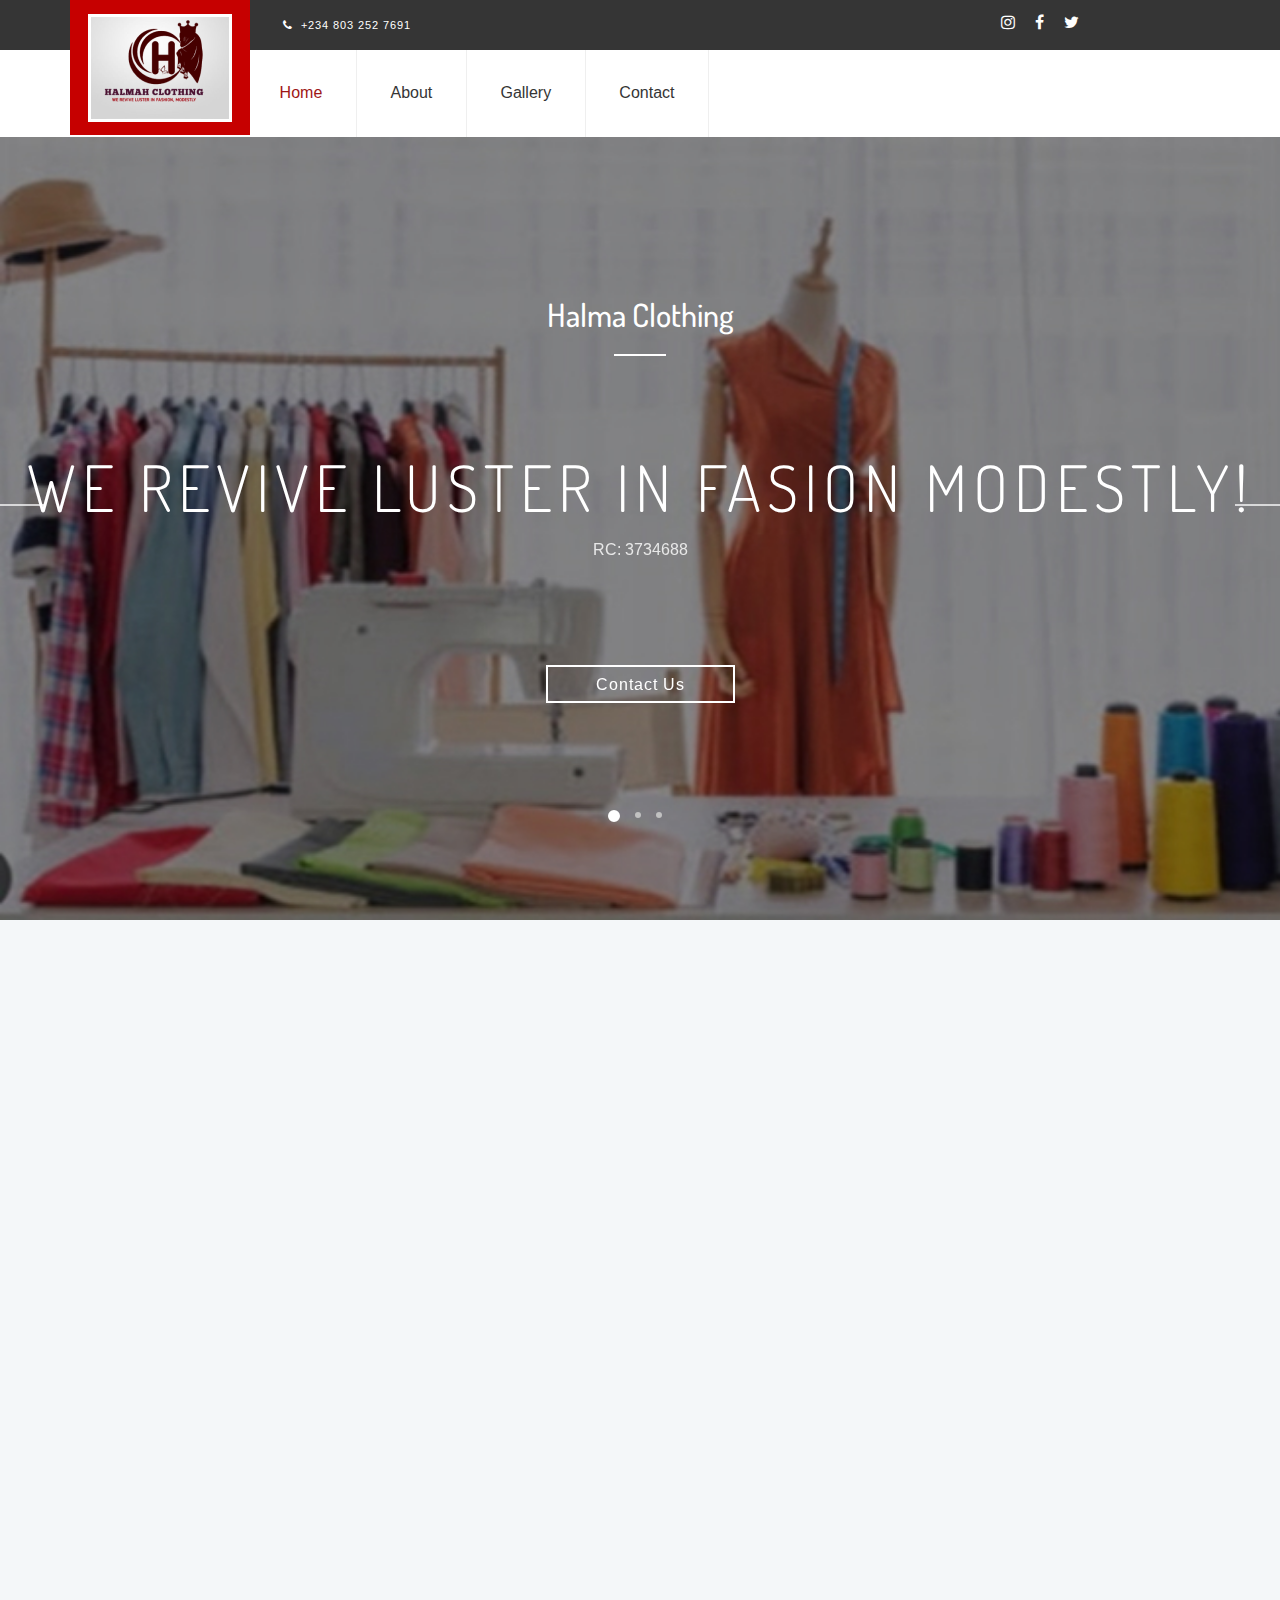
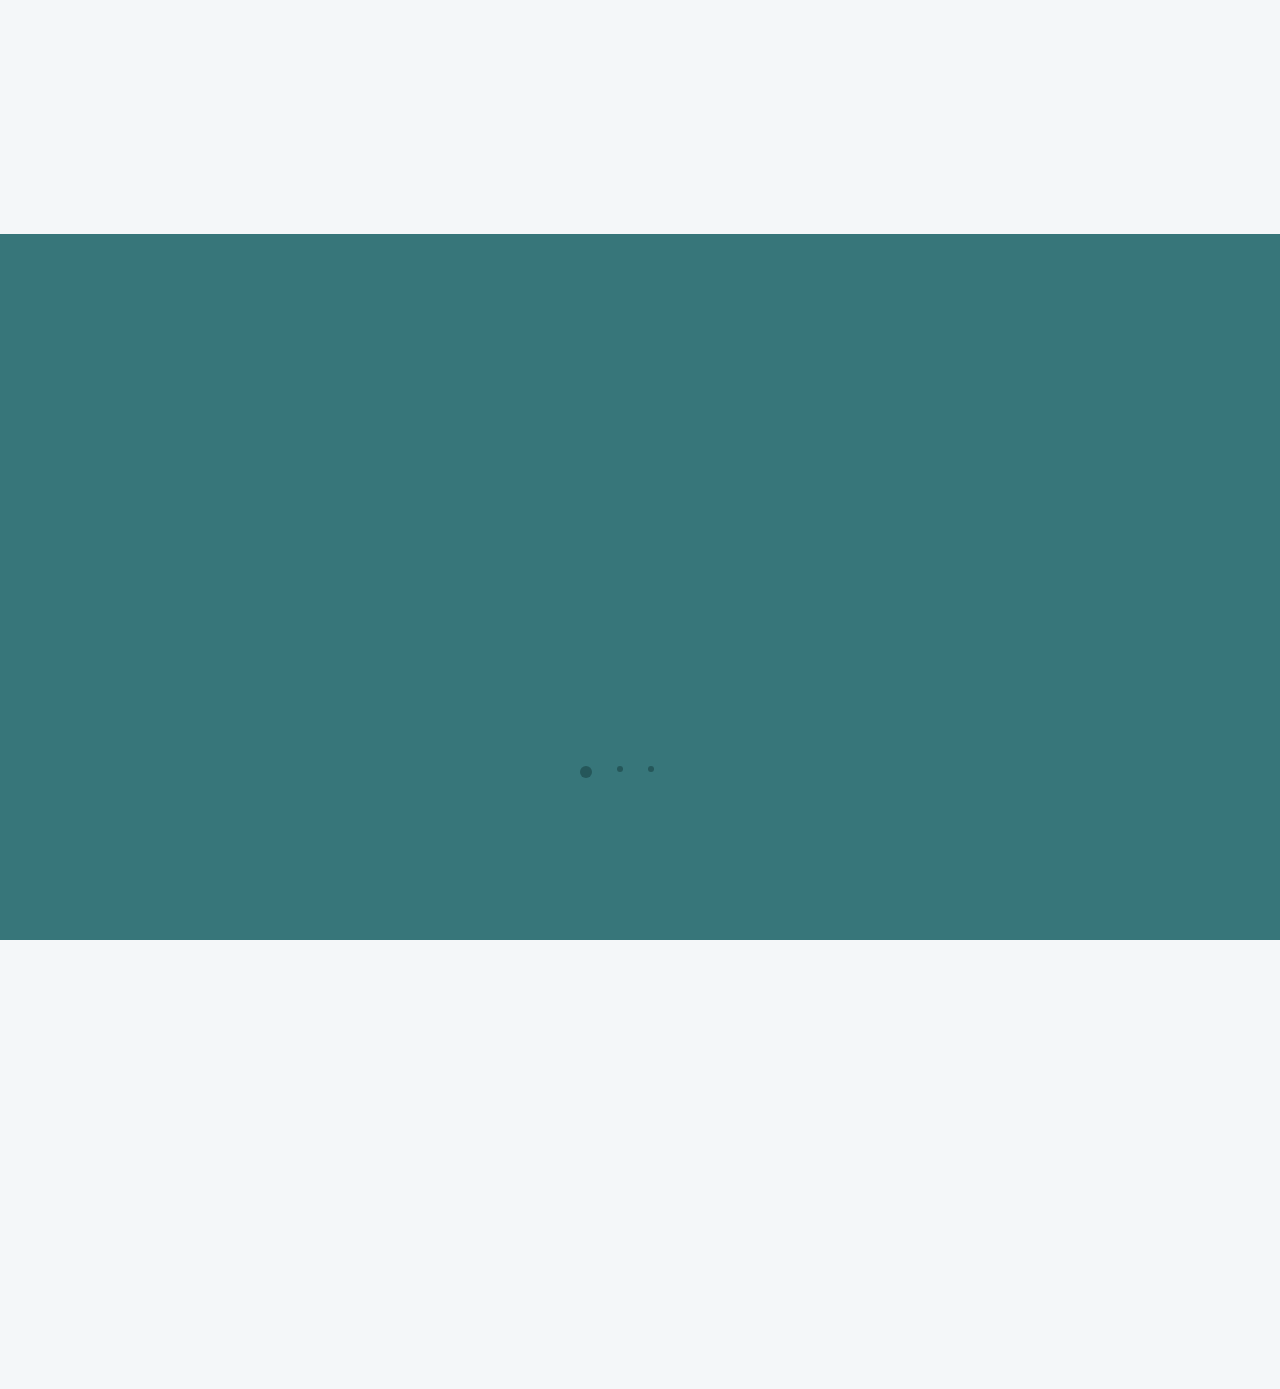
<file: index.html>
<!DOCTYPE html>
<html>
<head>
<title>Halmah</title>
<meta name="viewport" content="width=device-width, initial-scale=1">
<meta http-equiv="Content-Type" content="text/html; charset=utf-8" />
<meta name="keywords" content="Halma"/>
<script type="application/x-javascript"> addEventListener("load", function() { setTimeout(hideURLbar, 0); }, false); function hideURLbar(){ window.scrollTo(0,1); } </script>
<!-- bootstrap-css -->
<link href="css/bootstrap.css" rel="stylesheet" type="text/css" media="all" />
<!--// bootstrap-css -->
<!-- css -->
<link rel="stylesheet" href="css/style.css" type="text/css" media="all" />
<!--// css -->
<!-- font-awesome icons -->
<link href="css/font-awesome.css" rel="stylesheet"> 
<!-- //font-awesome icons -->
<!-- font -->
<link href="//fonts.googleapis.com/css?family=Arimo" rel="stylesheet">
<link href="//fonts.googleapis.com/css?family=Dosis:300,400,500,600" rel="stylesheet">
<!-- //font -->
<script src="js/jquery-1.11.1.min.js"></script>
<script src="js/bootstrap.js"></script>
<script type="text/javascript" src="js/move-top.js"></script>
<script type="text/javascript" src="js/easing.js"></script>
<script type="text/javascript">
	jQuery(document).ready(function($) {
		$(".scroll").click(function(event){		
			event.preventDefault();
			$('html,body').animate({scrollTop:$(this.hash).offset().top},1000);
		});
	});
</script>	
<!--animate-->
<link href="css/animate.css" rel="stylesheet" type="text/css" media="all">
<script src="js/wow.min.js"></script>
	<script>
		 new WOW().init();
	</script>
<!--//end-animate-->
</head>
<body>
	<!-- header -->
	<div class="header">
		<div class="top-header">
			<div class="container">
				<div class="top-header-info">
					<div class="top-header-left wow fadeInLeft animated" data-wow-delay=".5s">
						<p><p style="color: white"><i class="fa fa-phone">&nbsp;&nbsp;</i>+234 803 252 7691</p></p>
					</div>
					<div class="top-header-right wow fadeInRight animated" data-wow-delay=".5s">
						<div class="top-header-right-info">
							<ul>
								<li><a href="login.html"></a></li>
								<li><a href="signup.html"></a></li>
							</ul>
						</div>
						<div class="social-icons">
							<ul>
								<li><a class="twitter" href="https://www.facebook.com/selimat.yetunde.75?mibextid=ZbWKwL"><i class="fa fa-instagram"></i></a></li>
								<li><a class="twitter facebook" href="https://www.facebook.com/selimat.yetunde.75?mibextid=ZbWKwL"><i class="fa fa-facebook"></i></a></li>
								<li><a class="twitter whatsApp" href="#"><i class="fa fa-twitter"></i></a></li>
								<li><a class="twitter" href="#"><i class=" fa-whatsapp"></i></a></li>
								
							</ul>
						</div>
						<div class="clearfix"> </div>
					</div>
					<div class="clearfix"> </div>
				</div>
			</div>
		</div>
		<div class="bottom-header">
			<div class="container">
				<div class="logo wow fadeInDown animated" data-wow-delay=".5s">
					<h1><a href="index.html"><img src="images/mlogo.png" alt="" /></a></h1>
				</div>
				<div class="top-nav wow fadeInRight animated" data-wow-delay=".5s">
					<nav class="navbar navbar-default">
						<div class="container">
							<button type="button" class="navbar-toggle collapsed" data-toggle="collapse" data-target="#bs-example-navbar-collapse-1">Menu						
							</button>
						</div>
						<!-- Collect the nav links, forms, and other content for toggling -->
						<div class="collapse navbar-collapse" id="bs-example-navbar-collapse-1">
							<ul class="nav navbar-nav">
								<li><a href="index.html" class="active">Home</a></li>
								<li><a href="about.html">About</a></li>	
								<li><a href="gallery2.html">Gallery</a></li>
								
								<li><a href="contact.html">Contact</a></li>
							</ul>	
							<div class="clearfix"> </div>
						</div>	
					</nav>		
				</div>
			</div>
		</div>
	</div>
	<!-- //header -->
	<!-- banner -->
	<div class="banner">
			<div class="slider">
				<h2 class="wow shake animated" data-wow-delay=".5s">Halma Clothing</h2>
				<div class="border"></div>
				<script src="js/responsiveslides.min.js"></script>
				<script>
						// You can also use "$(window).load(function() {"
						$(function () {
						// Slideshow 4
							$("#slider3").responsiveSlides({
								auto: true,
								pager: true,
								nav: true,
								speed: 500,
								namespace: "callbacks",
								before: function () {
									$('.events').append("<li>before event fired.</li>");
								},
								after: function () {
									$('.events').append("<li>after event fired.</li>");
								}
							 });				
						});
				</script>
				<div  id="top" class="callbacks_container-wrap">
					<ul class="rslides" id="slider3">
						<li>
							<div class="slider-info">
								<h3 class="wow fadeInRight animated" data-wow-delay=".5s">WE REVIVE LUSTER IN FASION MODESTLY! </h3></h3>
								<p class="wow fadeInLeft animated" data-wow-delay=".5s">RC: 3734688</p>
								<div class="more-button wow fadeInRight animated" data-wow-delay=".5s">
									<a href="contact.html">Contact Us</a>
								</div>
							</div>
						</li>
						<li>
							<div class="slider-info">
								<h3>JILBAAB/ KHIMAR/ HIJAB/ ABAYA/ INNER CAPS</h3>
								<p>SOURCING QUALITY FABRICS</p>
								<div class="more-button">
									<a href="single.html">Contact Us</a>
								</div>
							</div>
						</li>
						<li>
							<div class="slider-info">
								<h3>WE MAKE MODEST ELEGANT DRESSES 	</h3>
								<p> Your Beuty is our Priority!	</p>
								<div class="more-button">
									<a href="single.html">Contact Us</a>
								</div>
							</div>
						</li>
					</ul>
				</div>
			</div>
	</div>
	<!-- //banner -->
	<!-- banner-bottom -->
	
	<!-- //banner-bottom -->
	<!-- information -->
	<div class="information w3lagile">
		<div class="container">
			<div class="information-heading">
				<h3 class="wow fadeInDown animated" data-wow-delay=".5s">Our Services</h3>
				<p class="wow fadeInUp animated" data-wow-delay=".5s">Sourcing quality materials 
Making Jilbaab, khimaar, Abaya and other elegant modest wears
We make comfy inner caps and socks with best succulent materials.
</p>
			</div>
			
			<div class="information-grids agile-info">
				<div class="col-md-4 information-grid wow fadeInLeft animated" data-wow-delay=".5s">
					<div class="information-info">
						<div class="information-grid-img">
							<img src="images/8.jpg" alt="" />
						</div>
						<div class="information-grid-info">
							<h4>Native Dresses</h4>
							<p>Duis dapibus lacinia libero at aliquam. Sed pulvinar, magna vitae consectetur ultricies, augue massa.</p>
						</div>
					</div>
				</div>
				<div class="col-md-4 information-grid wow fadeInUp animated" data-wow-delay=".5s">
					<div class="information-info">
						<div class="information-grid-img">
							<img src="images/Screensh.jpg" alt="" />
						</div>
						<div class="information-grid-info">
							<h4>Jilbaab</h4>
							<p>Abaya with matching camisole. Almah Collection that includes matching colours up and down.

							</p>
						</div>
						
					</div>
				</div>
				<div class="col-md-4 information-grid wow fadeInRight animated" data-wow-delay=".5s">
					<div class="information-info">
						<div class="information-grid-img">
							<img src="images/7 - Copy.jpg" alt="" />
						</div>
						<div class="information-grid-info">
							<h4>Quality Fabrics</h4>
							<p>Feedah combo that includes smoky gown with french cap hijab for both adults and kiddies and lots more.
</p>
						</div>
					</div>
				</div>
				<div class="clearfix"> </div>
			</div>
		</div>
	</div>
	<!-- //information -->
	
	<!-- popular -->
	<div class="popular agile-info">
		<div class="container">
			<div class="popular-heading information-heading">
				<h3 class="wow fadeInDown animated" data-wow-delay=".5s">Latest Designs</h3>
				<p class="wow fadeInUp animated" data-wow-delay=".5s">Abaya with matching camisole.
Almah Collection that includes matching colours up and down.
</p>
			</div>
			<div class="popular-slide">
				<script>
						// You can also use "$(window).load(function() {"
						$(function () {
						// Slideshow 4
							$("#slider1").responsiveSlides({
								auto: true,
								pager: true,
								nav: false,
								speed: 500,
								namespace: "callbacks",
								before: function () {
									$('.events').append("<li>before event fired.</li>");
								},
								after: function () {
									$('.events').append("<li>after event fired.</li>");
								}
							 });				
						});
				</script>
				<div  id="top" class="callbacks_container-wrap">
					<ul class="rslides" id="slider1">
						<li>
							<div class="popular-slide-info wow bounceIn animated" data-wow-delay=".5s">
								<h4>Abaya</h4>
								<p>Abaya with matching camisole.
Almah Collection that includes matching colours up and down.</p>
							</div>
						</li>
						<li>
							<div class="popular-slide-info popular-slide1">
								<h4>Native Dresses</h4>
								<p>Habitant morbi tristique senectus et netus et malesuada fames ac turpis egestas. Maecenas volutpat lacus at enim aliquet, quis iaculis nisi bibendum. Nullam cursus arcu lobortis, pharetra augue et, dignissim nunc. Morbi vestibulum tempus orci at faucibus. Sed ultricies dignissim magna tristique interdum Pellentesque</p>
							</div>
						</li>
						<li>
							<div class="popular-slide-info popular-slide2">
								<h4>Hijaab</h4>
								<p>Tristique senectus pellentesque habitant morbi et netus et malesuada fames ac turpis egestas. Maecenas volutpat lacus at enim aliquet, quis iaculis nisi bibendum. Nullam cursus arcu lobortis, pharetra augue et, dignissim nunc. Morbi vestibulum tempus orci at faucibus. dignissim magna tristique interdum Sed ultricies</p>
							</div>
						</li>
					</ul>
				</div>
			</div>
			
		</div>
	</div>
	<!-- //popular -->
	
<!-- footer -->
	<div class="footer agileits">
		<div class="container">
			<div class="footer-grids w3l-agile">
				<div class="col-md-3 footer-nav agile-w3layouts wow fadeInLeft animated" data-wow-delay=".5s">
					<h4>Navigation</h4>
					<ul>
						<li><a href="index.html" class="active">Home</a></li>
						<li><a href="about.html">About</a></li>
						<li><a href="gallery1.html">Gallery</a></li>
						<li><a href="contact.html">Contact</a></li>
					</ul>
				</div>
				<div class="col-md-5 footer-nav agile-w3layouts wow fadeInUp animated" data-wow-delay=".5s">
					<h4>Newsletter</h4>
					<p>Signup for our Newsletter</p>
					<form action="#" method="post">
						<input type="email" id="mc4wp_email" name="email" placeholder="Enter your email here" required="">
						<input type="submit" value="Subscribe">
					</form>
				</div>
				<div class="col-md-4 footer-nav agile-w3layouts wow fadeInRight animated" data-wow-delay=".5s">
					<h4>Latest News</h4>
					<div class="news-grids">
						<div class="news-grid">
							<h6>09/01/2022 : <a href="single.html">Bespoke Designs</a></h6>
							<h6>13/07/2023 : <a href="single.html">Expertise of different Hijab Styles</a></h6>
							<h6>13/09/2023 : <a href="single.html">Ankara Africa Style</a></h6>
							<h6>28/11/2023 : <a href="single.html">Sales of Lushy Fabrics</a></h6>
							<h6>19/01/2024 : <a href="single.html">Sales of Lushy Fabrics</a></h6>
							<h6>23/09/2024 : <a href="single.html">Sales of Lushy Fabrics</a></h6>
						</div>
					</div>
				</div>
				<div class="clearfix"> </div>
			</div>
			<div class="copyright w3l wow fadeInUp animated" data-wow-delay=".5s">
				<p> All Rights Reserved . Design by <a href="">MKhalid</a></p>
			</div>
		</div>
	</div>
	<!-- //footer -->
</body>	
</html>
</file>
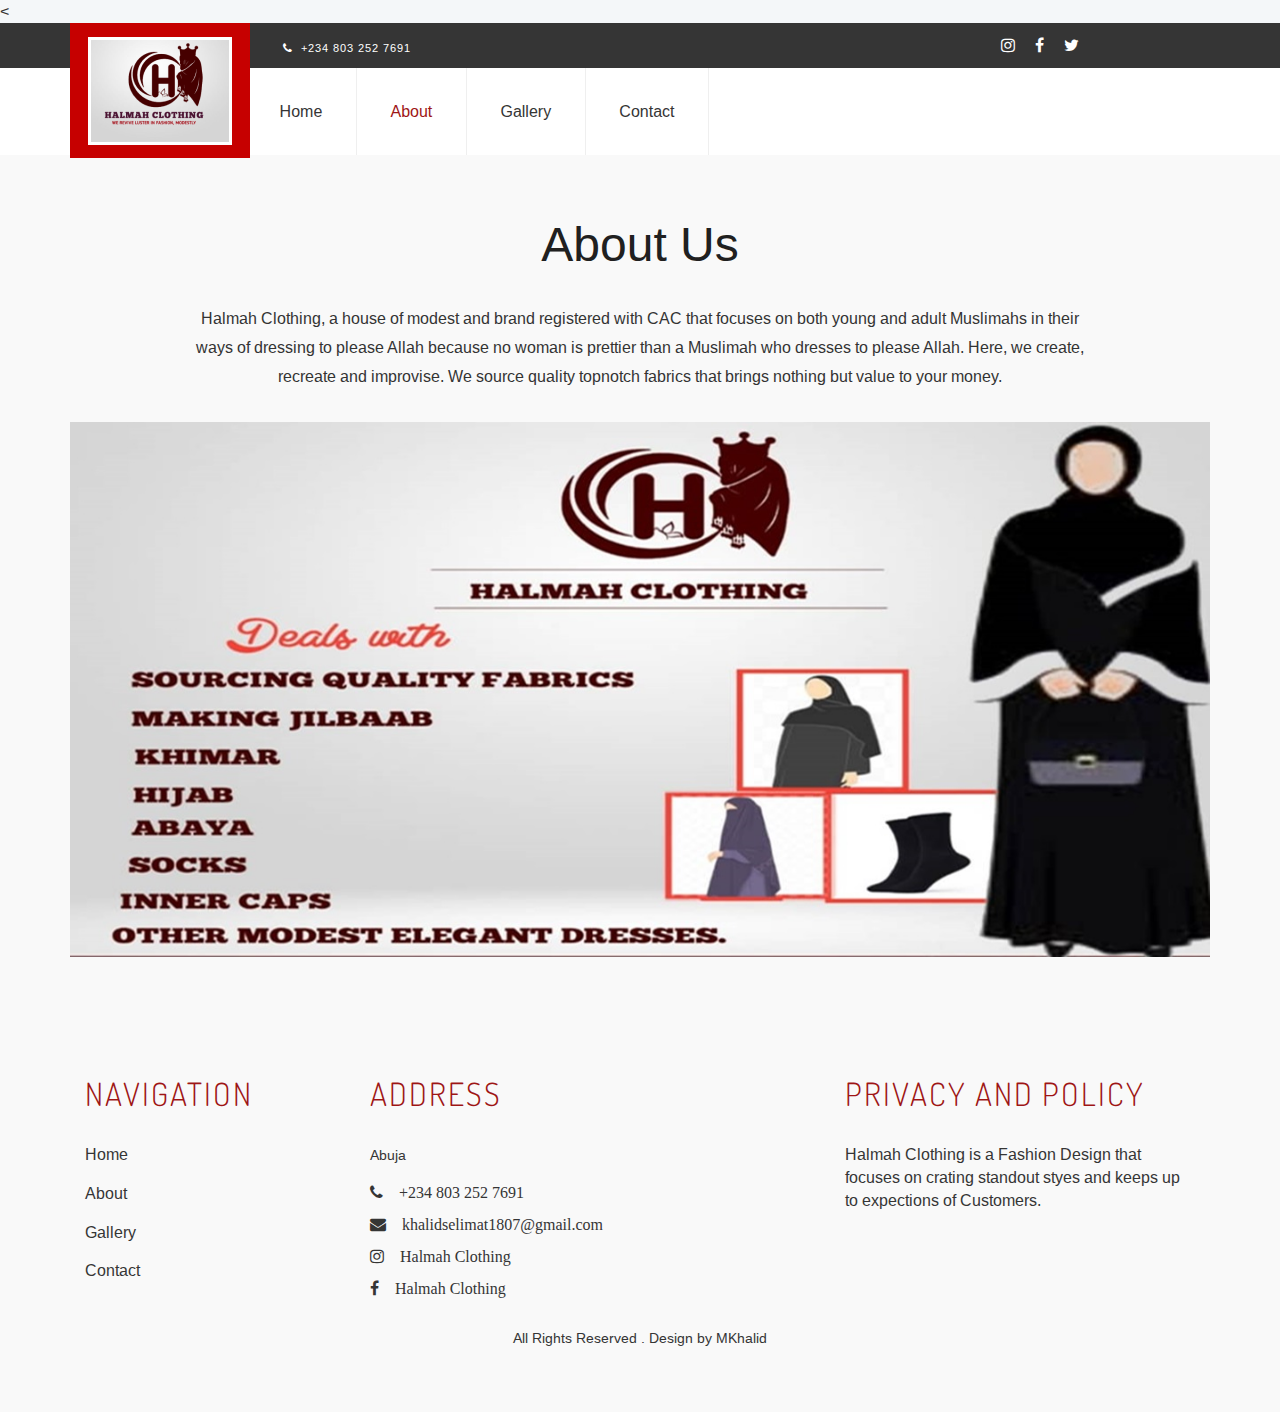
<file: about.html>
<
<!DOCTYPE html>
<html>
<head>
<title>Halmah</title>
<meta name="viewport" content="width=device-width, initial-scale=1">
<meta http-equiv="Content-Type" content="text/html; charset=utf-8" />
<meta name="keywords" content="Halma"/>
<script type="application/x-javascript"> addEventListener("load", function() { setTimeout(hideURLbar, 0); }, false); function hideURLbar(){ window.scrollTo(0,1); } </script>
<!-- bootstrap-css -->
<link href="css/bootstrap.css" rel="stylesheet" type="text/css" media="all" />
<!--// bootstrap-css -->
<!-- css -->
<link rel="stylesheet" href="css/style.css" type="text/css" media="all" />
<!--// css -->
<!-- font-awesome icons -->
<link href="css/font-awesome.css" rel="stylesheet"> 
<!-- //font-awesome icons -->
<!-- font -->
<link href="//fonts.googleapis.com/css?family=Arimo" rel="stylesheet">
<link href="//fonts.googleapis.com/css?family=Dosis:300,400,500,600" rel="stylesheet">
<!-- //font -->
<script src="js/jquery-1.11.1.min.js"></script>
<script src="js/bootstrap.js"></script>
<script type="text/javascript" src="js/move-top.js"></script>
<script type="text/javascript" src="js/easing.js"></script>
<script type="text/javascript">
	jQuery(document).ready(function($) {
		$(".scroll").click(function(event){		
			event.preventDefault();
			$('html,body').animate({scrollTop:$(this.hash).offset().top},1000);
		});
	});
</script>	
<!--animate-->
<link href="css/animate.css" rel="stylesheet" type="text/css" media="all">
<script src="js/wow.min.js"></script>
	<script>
		 new WOW().init();
	</script>
<!--//end-animate-->
</head>
<body>
	<!-- header -->
	<div class="header">
		<div class="top-header">
			<div class="container">
				<div class="top-header-info">
					<div class="top-header-left wow fadeInLeft animated" data-wow-delay=".5s">
						<p style="color: white"><i class="fa fa-phone">&nbsp;&nbsp;</i>+234 803 252 7691</p>
					</div>
					<div class="top-header-right wow fadeInRight animated" data-wow-delay=".5s">
						<div class="top-header-right-info">
							<ul>
								<li><a href="login.html"></a></li>
								<li><a href="signup.html"></a></li>
							</ul>
						</div>
						<div class="social-icons">
							<ul>
								<li><a class="twitter" href="#"><i class="fa fa-instagram"></i></a></li>
								<li><a class="twitter facebook" href="https://www.facebook.com/selimat.yetunde.75?mibextid=ZbWKwL"><i class="fa fa-facebook"></i></a></li>
								<li><a class="twitter whatsApp" href="#"><i class="fa fa-twitter"></i></a></li>
							</ul>
						</div>
						<div class="clearfix"> </div>
					</div>
					<div class="clearfix"> </div>
				</div>
			</div>
		</div>
		<div class="bottom-header">
			<div class="container">
				<div class="logo wow fadeInDown animated" data-wow-delay=".5s">
					<h1><a href="index.html"><img src="images/mlogo.png" alt="" /></a></h1>
				</div>
				<div class="top-nav wow fadeInRight animated" data-wow-delay=".5s">
					<nav class="navbar navbar-default">
						<div class="container">
							<button type="button" class="navbar-toggle collapsed" data-toggle="collapse" data-target="#bs-example-navbar-collapse-1">Menu						
							</button>
						</div>
						<!-- Collect the nav links, forms, and other content for toggling -->
						<div class="collapse navbar-collapse" id="bs-example-navbar-collapse-1">
							<ul class="nav navbar-nav">
								<li><a href="index.html">Home</a></li>
								<li><a href="about.html" class="active">About</a></li>	
								<li><a href="gallery2.html">Gallery</a></li>
								<li><a href="contact.html">Contact</a></li>
							</ul>	
							<div class="clearfix"> </div>
						</div>	
					</nav>		
				</div>
			</div>
		</div>
	</div>
	<!-- //header -->
	<!-- about -->
	<div class="about">
		<div class="about-heading w3layouts">
			<div class="container">
				<h2>About Us</h2>
				<p class="wow fadeInUp animated" data-wow-delay=".5s">Halmah Clothing, a house of modest and brand registered with CAC that focuses on both young and adult Muslimahs in their ways of dressing to please Allah because no woman is prettier than a Muslimah who dresses to please Allah. Here, we create, recreate and improvise. We source quality topnotch fabrics that brings nothing but value to your money.
</p>
			</div>
		</div>
		<div class="about-top agileits">
			<div class="container">
				<div class="about-bottom agile-w3l">
					<img class="wow fadeInUp animated" data-wow-delay=".5s" src="images/ab.jpg" alt="" />
					
				</div>
			</div>
		</div>
		
		<br>
	
<!-- footer -->
	<div class="footer agileits">
		<div class="container">
			<div class="footer-grids w3l-agile">
				<div class="col-md-3 footer-nav agile-w3layouts wow fadeInLeft animated" data-wow-delay=".5s">
					<h4>Navigation</h4>
					<ul>
						<li><a href="index.html">Home</a></li>
						<li><a href="about.html">About</a></li>
						<li><a href="blog.html">Gallery</a></li>
						<li><a href="contact.html">Contact</a></li>
					</ul>
				</div>
				<div class="col-md-5 footer-nav agile-w3layouts wow fadeInUp animated" data-wow-delay=".5s">
					<h4>Address</h4>
					<p>Abuja</p>
					<div class="social-icons">
							<ul>
								<li><a href="#"><i class="fa fa-phone">&nbsp; &nbsp;&nbsp;+234 803 252 7691</i></a></li>
								<li><a href="#"><i class="fa fa-envelope">&nbsp; &nbsp;&nbsp;khalidselimat1807@gmail.com</i></a></li>
								<li><a href="#"><i class="fa fa-instagram">&nbsp; &nbsp;&nbsp;Halmah Clothing</i></a></li>
								<li><a  href="#"><i class="fa fa-facebook">&nbsp; &nbsp;&nbsp;Halmah Clothing</i></a></li>
								
							</ul>
						</div>
				</div>
				<div class="col-md-4 footer-nav agile-w3layouts wow fadeInRight animated" data-wow-delay=".5s">
					<h4>Privacy and Policy</h4>
					<div class="news-grids">
						<div class="news-grid">
							<ul>
								<li><a href=""> Halmah Clothing is a Fashion Design that focuses on crating standout styes and keeps up to expections of Customers.</a></li></ul>
						</div>
					</div>
				</div>
				<div class="clearfix"> </div>
			</div>
			<div class="copyright w3l wow fadeInUp animated" data-wow-delay=".5s">
				<center><p> All Rights Reserved . Design by MKhalid</a></p></center>
			</div>
		</div>
	</div>
	<!-- //footer -->
</body>	
</html>
</file>
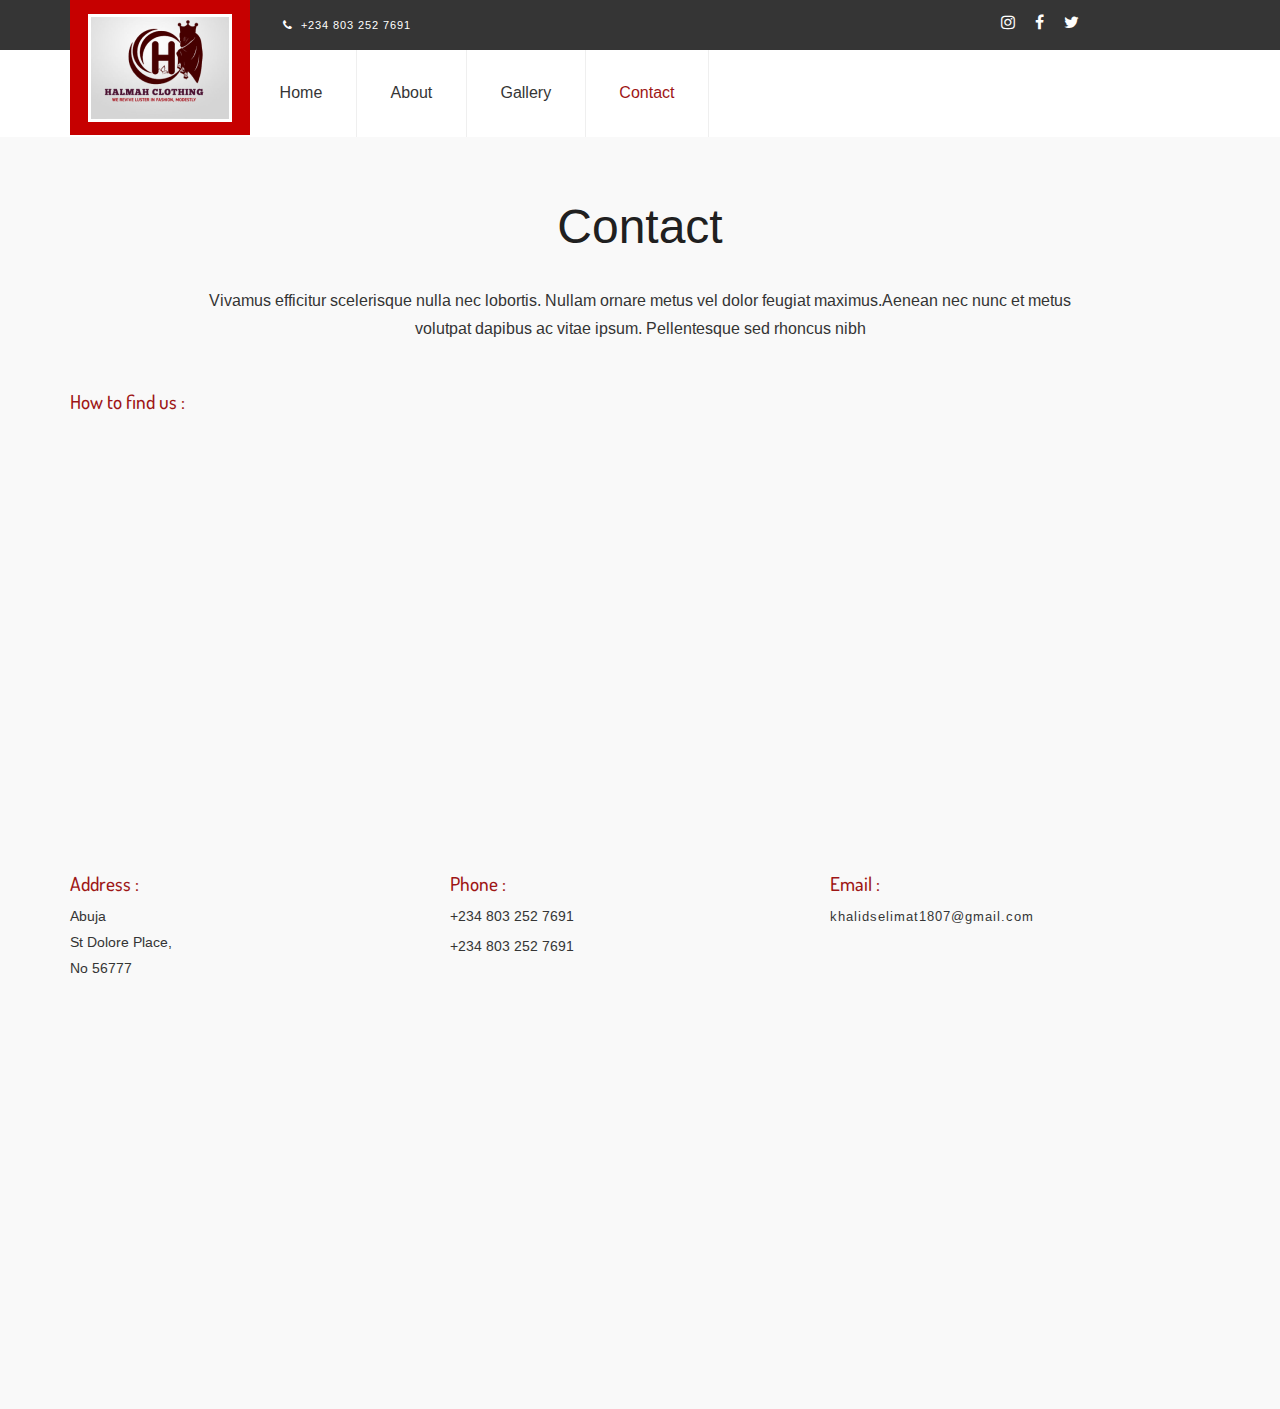
<file: contact.html>
<!DOCTYPE html>
<html>
<head>
<title>Halmah</title>
<meta name="viewport" content="width=device-width, initial-scale=1">
<meta http-equiv="Content-Type" content="text/html; charset=utf-8" />
<meta name="keywords" content="Halma"/>
<script type="application/x-javascript"> addEventListener("load", function() { setTimeout(hideURLbar, 0); }, false); function hideURLbar(){ window.scrollTo(0,1); } </script>
<!-- bootstrap-css -->
<link href="css/bootstrap.css" rel="stylesheet" type="text/css" media="all" />
<!--// bootstrap-css -->
<!-- css -->
<link rel="stylesheet" href="css/style.css" type="text/css" media="all" />
<!--// css -->
<!-- font-awesome icons -->
<link href="css/font-awesome.css" rel="stylesheet"> 
<!-- //font-awesome icons -->
<!-- font -->
<link href="//fonts.googleapis.com/css?family=Arimo" rel="stylesheet">
<link href="//fonts.googleapis.com/css?family=Dosis:300,400,500,600" rel="stylesheet">
<!-- //font -->
<script src="js/jquery-1.11.1.min.js"></script>
<script src="js/bootstrap.js"></script>
<script type="text/javascript" src="js/move-top.js"></script>
<script type="text/javascript" src="js/easing.js"></script>
<script type="text/javascript">
	jQuery(document).ready(function($) {
		$(".scroll").click(function(event){		
			event.preventDefault();
			$('html,body').animate({scrollTop:$(this.hash).offset().top},1000);
		});
	});
</script>	
<!--animate-->
<link href="css/animate.css" rel="stylesheet" type="text/css" media="all">
<script src="js/wow.min.js"></script>
	<script>
		 new WOW().init();
	</script>
<!--//end-animate-->
</head>
<body>
	<!-- header -->
	<div class="header">
		<div class="top-header">
			<div class="container">
				<div class="top-header-info">
					<div class="top-header-left wow fadeInLeft animated" data-wow-delay=".5s">
						<p><p style="color: white"><i class="fa fa-phone">&nbsp;&nbsp;</i>+234 803 252 7691</p></p>
					</div>
					<div class="top-header-right wow fadeInRight animated" data-wow-delay=".5s">
						<div class="top-header-right-info">
							<ul>
								<li><a href="login.html"></a></li>
								<li><a href="signup.html"></a></li>
							</ul>
						</div>
						<div class="social-icons">
							<ul>
								<li><a class="twitter" href="#"><i class="fa fa-instagram"></i></a></li>
								<li><a class="twitter facebook" href="https://www.facebook.com/selimat.yetunde.75?mibextid=ZbWKwL"><i class="fa fa-facebook"></i></a></li>
								<li><a class="twitter whatsApp" href="#"><i class="fa fa-twitter"></i></a></li>
								<li><a class="twitter" href="#"><i class=" fa-whatsapp"></i></a></li>
								
							</ul>
						</div>
						<div class="clearfix"> </div>
					</div>
					<div class="clearfix"> </div>
				</div>
			</div>
		</div>
		<div class="bottom-header">
			<div class="container">
				<div class="logo wow fadeInDown animated" data-wow-delay=".5s">
					<h1><a href="index.html"><img src="images/mlogo.png" alt="" /></a></h1>
				</div>
				<div class="top-nav wow fadeInRight animated" data-wow-delay=".5s">
					<nav class="navbar navbar-default">
						<div class="container">
							<button type="button" class="navbar-toggle collapsed" data-toggle="collapse" data-target="#bs-example-navbar-collapse-1">Menu						
							</button>
						</div>
						<!-- Collect the nav links, forms, and other content for toggling -->
						<div class="collapse navbar-collapse" id="bs-example-navbar-collapse-1">
							<ul class="nav navbar-nav">
								<li><a href="index.html">Home</a></li>
								<li><a href="about.html">About</a></li>	
								<li><a href="gallery2.html">Gallery</a></li>
								
								<li><a href="contact.html"  class="active">Contact</a></li>
							</ul>	
							<div class="clearfix"> </div>
						</div>	
					</nav>		
				</div>
			</div>
		</div>
	</div>
	<!-- //header -->
	
	<!-- contact -->
	<div class="contact w3layouts-agile">
		<div class="container">
			<div class="contact-heading w3layouts">
					<h2>Contact</h2>
					<p class="wow fadeInUp animated" data-wow-delay=".5s">Vivamus efficitur scelerisque nulla nec lobortis. Nullam ornare metus vel dolor feugiat maximus.Aenean nec nunc et metus volutpat dapibus ac vitae ipsum. Pellentesque sed rhoncus nibh</p>
				</div>
			<div class="map agileits wow fadeInUp animated" data-wow-delay=".5s">
				<h4>How to find us :</h4>
				<iframe src="https://www.google.com/maps/embed?pb=!1m14!1m12!1m3!1d3771907.975236311!2d-2.09480472072984!3d39.07355564363949!2m3!1f0!2f0!3f0!3m2!1i1024!2i768!4f13.1!5e0!3m2!1sen!2sin!4v1436857347604" frameborder="0" style="border:0" allowfullscreen></iframe>
			</div>
			
			<div class="address w3l-agileinfo">
				<div class="col-md-4 address-grids wow fadeInLeft animated" data-wow-delay=".5s">
					<h4>Address :</h4>
					<ul>
						<li><p>Abuja<br>
								St Dolore Place,<br>
								No 56777</p>
						</li>
					</ul>
				</div>
				<div class="col-md-4 address-grids wow fadeInUp animated" data-wow-delay=".5s">
					<h4>Phone :</h4>
					<p>+234 803 252 7691</p>
					<p>+234 803 252 7691</p>
				</div>
				<div class="col-md-4 address-grids wow fadeInRight animated" data-wow-delay=".5s">
					<h4>Email :</h4>
					<p><a href="mailto:example@email.com">khalidselimat1807@gmail.com</a></p>
				</div>
				<div class="clearfix"> </div>
			</div>
			
	<!-- //contact -->
	
	<!-- footer -->
	<div class="footer agileits">
		<div class="container">
			<div class="footer-grids w3l-agile">
				<div class="col-md-3 footer-nav agile-w3layouts wow fadeInLeft animated" data-wow-delay=".5s">
					<h4>Navigation</h4>
					<ul>
						<li><a href="index.html" class="active">Home</a></li>
						<li><a href="about.html">About</a></li>
						<li><a href="gallery1.html">Gallery</a></li>
						<li><a href="contact.html" class="active">Contact</a></li>
					</ul>
				</div>
				<div class="col-md-5 footer-nav agile-w3layouts wow fadeInUp animated" data-wow-delay=".5s">
					<h4>Newsletter</h4>
					<p>Signup for our Newsletter</p>
					<form action="#" method="post">
						<input type="email" id="mc4wp_email" name="email" placeholder="Enter your email here" required="">
						<input type="submit" value="Subscribe">
					</form>
				</div>
				<div class="col-md-4 footer-nav agile-w3layouts wow fadeInRight animated" data-wow-delay=".5s">
					<h4>Latest News</h4>
					<div class="news-grids">
						<div class="news-grid">
							<h6>09/01/2022 : <a href="single.html">Bespoke Designs</a></h6>
							<h6>13/07/2023 : <a href="single.html">Expertise of different Hijab Styles</a></h6>
							<h6>13/09/2023 : <a href="single.html">Ankara Africa Style</a></h6>
							<h6>28/11/2023 : <a href="single.html">Sales of Lushy Fabrics</a></h6>
							<h6>19/01/2024 : <a href="single.html">Sales of Lushy Fabrics</a></h6>
							<h6>23/09/2024 : <a href="single.html">Sales of Lushy Fabrics</a></h6>
						</div>
					</div>
				</div>
				<div class="clearfix"> </div>
			</div>
			<div class="copyright w3l wow fadeInUp animated" data-wow-delay=".5s">
				<p> All Rights Reserved . Design by <a href="">MKhalid</a></p>
			</div>
		</div>
	</div>
	<!-- //footer -->
</body>	
</html>
</file>
<file: css/style.css>
/*--A Design by W3layouts 
Author: W3layout
Author URL: http://w3layouts.com
License: Creative Commons Attribution 3.0 Unported
License URL: http://creativecommons.org/licenses/by/3.0/
--*/
body a {
  transition: 0.5s all;
  -webkit-transition: 0.5s all;
  -o-transition: 0.5s all;
  -moz-transition: 0.5s all;
  -ms-transition: 0.5s all;
}
html, body{
   font-family: 'Arimo', sans-serif;
	font-size: 100%;
	background: #F4F7F9;
}
h1,h2,h3,h4,h5,h6{
	margin:0;
	font-family: 'Dosis', sans-serif;
	
}

/*-- header --*/
/*-- w3layouts --*/
/*-- agile-info --*/
.header{
	position:relative;
}
/*-- top-header --*/
.top-header-left{
	float: left;
    width: 50%;
}
.top-header-left p{
    color: #909090;
    font-size: .7em;
       margin: 0.5em 0 0 19em;
    text-transform: uppercase;
    letter-spacing: 1px;
}
.top-header{
    background: #353535;
    padding: .7em 0;
}
.top-header-right{
	float:right;
	width:25%;
}
.top-header-right-info{
	float:left;
}
.top-header-right-info ul {
	padding:0;
	margin:0;
}
.top-header-right-info ul li{
	display:inline-block;
	margin:0 1em;
}
.top-header-right-info ul li a {
	color: #909090;
    font-size: .7em;
    margin: 0;
    text-transform: uppercase;
    letter-spacing: 1px;
}
.top-header-right-info ul li a:hover{
	text-decoration:none;
	color:#9E1616;
}
.social-icons{
	float:left;
}
.social-icons ul{
	padding:0;
	margin:0;
}
.social-icons ul li{
	display:inline-block;
}
.social-icons ul li a.twitter{
    color: #FFF;
    font-size: 1em;
    margin: 0 .5em;
}
.social-icons ul li a.twitter:hover{
	color:#55acee;
}
.social-icons ul li a.facebook:hover{
	color:#3b5998;
}
.social-icons ul li a.google:hover{
	color:#dc4e41;
}
/*-- //top-header --*/
.bottom-header {
    background: #FFF;
}
.top-nav{
	background:#FFF;
}
.navbar-default {
    border: none !important;
    background: none !important;
    margin: 0 !important;
    min-height: 0 !important;
    padding: 0 !important;
}
.navbar-default .navbar-nav > .active > a, .navbar-default .navbar-nav > .active > a:hover, .navbar-default .navbar-nav > .active > a:focus {
    background: none !important;
}
div#bs-example-navbar-collapse-1 {
    padding: 0;
}
.top-nav ul{
    padding: 0;
    margin: 0 0 0 11em;
    float: none;
}
.top-nav ul li{
    display: inline-block;
    margin: 0;
    float: left;
}
.navbar-default .navbar-nav > .open > a, .navbar-default .navbar-nav > .open > a:hover, .navbar-default .navbar-nav > .open > a:focus {
    background: none !important;
    border-right: solid 1px #EFEFEF;
    box-shadow: 1px 0px 0px 0px rgba(72, 72, 72, 0);
}
.top-nav ul li a{
	color: #353535 !important;
    font-size: 1em;
    font-family: 'Francois One', sans-serif;
    margin: 0;
    text-decoration: none;
    padding: 2.1em;
    border-right: solid 1px #EFEFEF;
    box-shadow: 1px 0px 0px 0px rgba(72, 72, 72, 0);
}
.top-nav ul li a:hover{
    color: #9E1616 !important;
}
.top-nav ul li a.active{
    color: #9E1616 !important;
}
.caret {
    margin-left: 14px;
}
ul.dropdown-menu {
    background: #FFF;
    box-shadow: 0 0 0;
    border: none;
    margin: 0;
    top: 6em;
    left: 0;
    min-width: 107px;
}
.dropdown-menu > li > a {
    display: block;
    padding: 3px 44px !important;
    clear: both;
    margin: .3em 0 !important;
    font-weight: normal;
    line-height: 1.42857143;
    color: #FFF !important;
    border: none !important;
}
.dropdown-menu > li > a:hover, .dropdown-menu > li > a:focus {
    background: none;
}
.dropdown-submenu {
    position: relative;
}
/*-- w3layouts --*/
/*-- agile-info --*/
.dropdown-submenu>.dropdown-menu {
    top: 0;
    left: 103%;
    margin-top: -6px;
    margin-left: -1px;
    -webkit-border-radius: 0 6px 6px 6px;
    -moz-border-radius: 0 6px 6px;
    border-radius: 0 6px 6px 6px;
}

.dropdown-submenu:hover>.dropdown-menu {
    display: block;
}

.dropdown-submenu>a:after {
    display: block;
    content: " ";
    float: right;
    width: 0;
    height: 0;
    border-color: transparent;
    border-width: 5px 0 5px 5px;
    margin-top: 5px;
    margin-right: -10px;
}

.dropdown-submenu:hover>a:after {
    border-left-color: #fff;
}

.dropdown-submenu.pull-left {
    float: none;
}

.dropdown-submenu.pull-left>.dropdown-menu {
    left: -100%;
    margin-left: 10px;
    -webkit-border-radius: 6px 0 6px 6px;
    -moz-border-radius: 6px 0 6px 6px;
    border-radius: 6px 0 6px 6px;
}
.logo h1 {
    margin: 0;
}
.logo{
    position: absolute;
    top: 0;
    width: 170px;
    z-index: 999;
}
.logo h1 a {
	 display:block;
}

/*-- banner --*/
.banner{
    background: url(../images/2.jpg) no-repeat 0px 0px;
    background-size: cover;
    padding: 10em 0 13em;
}
.slider {
	position: relative;
}
.slider h2{
	color:#FFF;
	font-size:2em;
	margin:0;
	text-align:center;
}
.border{
    height: 2px;
    background: #FFF;
    width: 4%;
    margin: 22px auto 0;
}
.slider-info {
    text-align: center;
    margin: 6em 0 0 0;
}
.slider-info h3{
      font-size: 4em;
    margin: 0;
    color: #FFF;
    font-weight: 300;
    text-transform: uppercase;
    letter-spacing: 6px;
}
.slider-info p{
    color: #E8E8E8;
    font-size: 1em;
    margin: 1em 0 0 0;
}
.more-button a{
	border: solid 2px #FFF;
    color: #FFF;
    font-size: 1em;
    padding: .5em 3em;
    text-decoration: none;
    letter-spacing: 1px;
}
.more-button {
    margin: 7em 0 1em 0;
}	
.more-button a:hover{
    background: #9E1616;
    border: solid 2px #FFF;
}
/*-- w3layouts --*/
/*-- agile-info --*/
/*------------------ Slider Part starts Here----------*/
#slider2,
#slider3 {
  box-shadow: none;
  -moz-box-shadow: none;
  -webkit-box-shadow: none;
  margin: 0 auto;
}
.rslides_tabs {
  list-style: none;
  padding: 0;
  background: rgba(0,0,0,.25);
  box-shadow: 0 0 1px rgba(255,255,255,.3), inset 0 0 5px rgba(0,0,0,1.0);
  -moz-box-shadow: 0 0 1px rgba(255,255,255,.3), inset 0 0 5px rgba(0,0,0,1.0);
  -webkit-box-shadow: 0 0 1px rgba(255,255,255,.3), inset 0 0 5px rgba(0,0,0,1.0);
  font-size: 18px;
  list-style: none;
  margin: 0 auto 50px;
  max-width: 540px;
  padding: 10px 0;
  text-align: center;
  width: 100%;
}
.rslides_tabs li {
  display: inline;
  float: none;
  margin-right: 1px;
}
.rslides_tabs a {
  width: auto;
  line-height: 20px;
  padding: 9px 20px;
  height: auto;
  background: transparent;
  display: inline;
}
.rslides_tabs li:first-child {
  margin-left: 0;
}
.rslides_tabs .rslides_here a {
  background: rgba(255,255,255,.1);
  color: #fff;
  font-weight: bold;
}
.events {
  list-style: none;
}
.callbacks_container {
  position: relative;
  width: 100%;
}
.callbacks {
  position: relative;
  list-style: none;
  overflow: hidden;
  width: 100%;
  padding: 0;
  margin: 0;
}
.callbacks li {
  position: absolute;
  width: 100%;
  left: 0;
  top: 0;
}
.callbacks img {
  position: relative;
  z-index: 1;
  height: auto;
  border: 0;
}
.callbacks .caption {
	display: block;
	position: absolute;
	z-index: 2;
	font-size: 20px;
	text-shadow: none;
	color: #fff;
	left: 0;
	right: 0;
	padding: 10px 20px;
	margin: 0;
	max-width: none;
	top: 10%;
	text-align: center;
}
.callbacks_nav {
    position: absolute;
    -webkit-tap-highlight-color: rgba(0,0,0,0);
    top: 50%;
    opacity: 0.7;
    z-index: 3;
    text-indent: -9999px;
    overflow: hidden;
    text-decoration: none;
    height: 2px;
    width: 45px;
    margin-top: 0;
    background: #FFF;
}
.callbacks_nav:active {
  opacity: 1.0;
}
.callbacks_nav.next {
    right:0;
    background-position: right top;
}
#slider3-pager a {
  display: inline-block;
}
#slider3-pager span{
  float: left;
}
#slider3-pager span{
	width:100px;
	height:15px;
	background:#fff;
	display:inline-block;
	border-radius:30em;
	opacity:0.6;
}
#slider3-pager .rslides_here a {
  background: #FFF;
  border-radius:30em;
  opacity:1;
}
#slider3-pager a {
  padding: 0;
}
#slider3-pager li{
	display:inline-block;
}
.rslides {
  position: relative;
  list-style: none;
  overflow: hidden;
  width: 100%;
  padding: 0;
  margin: 0;
}
.rslides li {
  -webkit-backface-visibility: hidden;
  position: absolute;
  display: none;
  width: 100%;
  left: 0;
  top: 0;
}
.rslides li{
  position: relative;
  display: block;
  float: left;
}
.rslides img {
  height: auto;
  border: 0;
  width:100%;
}
.callbacks_tabs{
	list-style: none;
    position: absolute;
    top: 120%;
    z-index: 999;
    right: 48%;
    padding: 0;
    margin: 0;
}
.slider-top{
	text-align: center;
	padding:10em 0;
}
.slider-top h1{
	font-weight:700;
	font-size:48px;
	color:#010101;
}
.slider-top p{
	font-weight:400;
	font-size:20px;
	padding:1em 7em;
	color:#010101;
}
.slider-top ul.social-slide{
	display:inline-flex;
	margin: 0px;
	padding: 0px;
}
ul.social-slide li i{
	width:70px;
	height:74px;
	background:url(../images/img-resources.png)no-repeat;
	display: inline-block;
	margin:0px 15px;
}
ul.social-slide li i.win{
	background-position:-6px 0px;
}
ul.social-slide li i.android{
	background-position:-110px 0px;
}
ul.social-slide li i.mac{
	background-position:-215px 0px;
}
.callbacks_tabs li{
  display: inline-block;
  margin: 0 .2em;
}
@media screen and (max-width: 600px) {
  .callbacks_nav {
    top: 47%;
    }
}
/*----*/
.callbacks_tabs a{
 visibility: hidden;
}
.callbacks_tabs a:after {
    content: "\f111";
    font-size: 0;
    visibility: visible;
    display: block;
    height: 6px;
    width: 6px;
    background: #C1C1C1;
    display: inline-block;
    border-radius: 30px;
    -webkit-border-radius: 30px;
    -moz-border-radius: 30px;
    -o-border-radius: 30px;
    -ms-border-radius: 30px;
}
.callbacks_here a:after{
    border: 2px solid #FFFFFF;
    background: #FFFFFF;
	height: 12px;
    width: 12px;
}	
ul.callbacks_tabs.callbacks2_tabs {
    top: 73%;
}
ul.callbacks_tabs.callbacks2_tabs li {
    display: inline-block;
    margin: 0 .5em;
}
ul.callbacks_tabs.callbacks2_tabs a:after {
    background: #25575a!important;
}
ul.callbacks_tabs.callbacks2_tabs a:after {
    border: none;
}
.icon-box {
    padding: 8px 15px;
    background: rgba(149, 149, 149, 0.18);
    margin: 1em 0 1em 0;
       border: 5px solid #f9f9f9;
    text-align: left;
    -moz-box-sizing: border-box;
    -webkit-box-sizing: border-box;
    box-sizing: border-box;
        font-size: 14px;
    transition: 0.5s all;
    -webkit-transition: 0.5s all;
    -o-transition: 0.5s all;
    -ms-transition: 0.5s all;
    -moz-transition: 0.5s all;
    cursor: pointer;
}
ul.bs-glyphicons-list {
    padding: 0;
}
/*--w3l-agile--*/
/*--w3l-agile-info-*/
.icon-box:hover i.fa {
    color: #fff !important;
}
.icon-box i {
    margin-right: 10px !important;
    font-size: 20px !important;
    color: #282a2b !important;
}

.icon-box:hover {
    background: #000;
    transition: 0.5s all;
    -webkit-transition: 0.5s all;
    -o-transition: 0.5s all;
    -ms-transition: 0.5s all;
    -moz-transition: 0.5s all;
}

.icons a {
    color: #999;
}
.bs-glyphicons li {
    float: left;
    width: 18%;
    height: 115px;
    padding: 10px;
    line-height: 1.4;
    text-align: center;
    font-size: 12px;
    list-style-type: none;
    background: rgba(149, 149, 149, 0.18);
    margin: 1%;
}
.bs-glyphicons li .glyphicon {
    margin-top: 5px;
    margin-bottom: 10px;
    font-size: 24px;
    color: #282a2b;
}
.bs-glyphicons .glyphicon-class {
    display: block;
    text-align: center;
    word-wrap: break-word;
}
/*-- banner-bottom --*/
.banner-bottom{
    position: absolute;
    top: 53em;
    left: 13%;	
}
.banner-bottom-left{
    background: url(../images/5.jpg) no-repeat 0px 0px #9E1616;
	 background-size: cover;
    padding: 2em;
	
}
.banner-bottom-right{
	background: url(../images/4.jpg) no-repeat 0px 0px #D2D4D4 !important;
	 background-size: cover;
}
.left-border{
    border: solid 5px #FFF;
    height: 200px;
}
.left-border-info {
     position: absolute;
    top: 22%;
    left: 16%;
    width: 31%;
}
.left-border-info p{
 color: #FFF;
    font-size: 1.8em;
    margin: 0;
    font-family: 'Dosis', sans-serif;
    text-transform: uppercase;

}
/*-- information --*/
.information{
    padding: 6em 0 4em 0;	
}
.information-heading{
	text-align:center;
}
.information-heading h3,.popular-heading h3{
       text-transform: uppercase;
    font-weight: 300;
    letter-spacing: 3px;
	    font-size: 3em;
}
.information-heading p,.popular-heading p,.about-heading p,.codes-heading  p,.gallery-heading p,.blog-heading p,.contact-heading p{
    font-size: 1em;
    margin: 2em auto 0;
    width: 80%;
	    line-height: 1.8em;
}
.information-grids {
    margin: 5em 0 0 0;
}
.information-grid-img img{
	width:100%;
}
.information-grid-info {
    padding: 2em;
    background: #FFF;
}
.information-grid-info h4,.team-grid h4{
       color: #9E1616;
    font-size: 1.6em;
    margin: 0;
    text-transform: uppercase;
    letter-spacing: 1px;
}
.information-grid-info p,.team-grid p{
    font-size: .875em;
       color: #777;
    margin: 1em 0 0 0;
    line-height: 1.8em;
}
.information-info{
	box-shadow: 0 -1px 3px rgba(0,0,0,.12),0 1px 2px rgba(0,0,0,.24);
}
/*-- popular --*/
.popular{
    padding: 4em 0;
  background: #37767A;
	position:relative;
}
.popular-heading h3{
	color:#FFF;
}
.popular-heading p{
	color:#FFF;	
}
.popular-slide {
    margin: 4em 0 0 0;
}
.popular-slide-info{
    background: url(../images/12.jpg) no-repeat 0px -0px;
    background-size: cover;
    min-height: 400px;
    text-align: center;	
}
.popular-slide-info h4{
    color: #FFF;
    font-size: 6em;
    padding: 1em 0 0 0;
       text-transform: uppercase;
    font-weight: 300;
    letter-spacing: 3px;
}
.popular-slide-info p{
    font-size: .875em;
    color: #FFF;
    margin: 1em auto 0;
    line-height: 1.8em;
    width: 50%;
}
.popular-slide1{
    background: url(../images/10.jpg) no-repeat 0px -0px;
	 background-size: cover;
    min-height: 400px;
    text-align: center;	
}
.popular-slide2{
    background: url(../images/11.jpg) no-repeat 0px -0px;
	background-size: cover;
    min-height: 400px;
    text-align: center;	
}
.popular-grids{
    margin: 5em 0 0 0;
}
.popular-grid h5{
    color: #FFF;
    font-size: 1.5em;
    margin: 0;
}
.popular-grid p{
   font-size: .875em;
     color: #133031;
    line-height: 1.8em;
    margin: 2em 0 0 0;
}
/*-- footer --*/
.footer{
	padding:4em 0;
}
.footer-nav h4{
    color: #9E1616 !important;
    font-size: 2em;
    margin: 0 0 1em 0;
    text-transform: uppercase;
    font-weight: 300;
    letter-spacing: 2px;
}
.footer-nav ul{
	padding:0;
	margin:0;
}
.footer-nav ul li{
	display:block;
	margin:1em 0;
}
.footer-nav ul li a{
	color: #353535;
    font-size: 1em;
}
.footer-nav ul li a:hover{
	color:#9E1616;
	text-decoration:none;
}
.footer-nav p{
    font-size: .875em;
    color: #353535;
    margin: 0;
    line-height: 1.8em;
}
.footer-nav form{
	margin:1em 0 0 0;
}
.footer-nav form input[type="email"]:focus{
    outline: none;
}
.footer-nav form input[type="email"] {
    background: #fff;
    box-shadow: none !important;
    padding: 10px 23px;
    color: #282828;
    font-size: .875em;
    width: 100% !important;
    font-weight: 400;
    border: 1px solid #ebebeb;
    margin: 0 0 1em 0;
}
.footer-nav form input[type="submit"] {
    border: solid 2px #353535;
    color: #353535;
    font-size: .875em;
    padding: .5em 2em;
    text-decoration: none;
    letter-spacing: 1px;
    background: none;
}
.footer-nav form input[type="submit"]:hover {
	color:#9E1616;
	border: solid 2px #9E1616;
	transition: 0.5s all;
	-webkit-transition: 0.5s all;
	-o-transition: 0.5s all;
	-moz-transition: 0.5s all;
	-ms-transition: 0.5s all;
}
.news-grid h6{
      color: #37767a;
    font-size: .875em;
    margin:0 0 1.5em 0;
}
.news-grid h6 a{
	color: #353535;
}
.news-grid h6 a:hover{
	color:#9E1616;
	text-decoration:none;
}
.copyright {
    margin: 1em 0 0 0;
}
.copyright p{
	font-size: .875em;
    color: #353535;
    margin: 0;
}
.copyright p a{
	color: #353535;
}
.copyright p a:hover{
	color: #9E1616;
	text-decoration:none;
}
/*-- wthree--*/
/*-- agile-its --*/
/*-- about --*/
.about,.codes,.gallery,.blog,.contact,.login{
    padding: 4em 0 0 0;
    background: #F9F9F9;
}
.about-heading {
    text-align: center;
}
.about-heading h2,.codes-heading h2,.gallery-heading h2,.blog-heading h2,.contact-heading h2{
	color: #202020;
    font-size: 3em;
    font-family: 'Francois One', sans-serif;
    margin: 0;
}
.about-bottom{
	margin:2em 0;
}
.about-bottom img{
	width:100%;
}
.about-bottom p{
	font-size: .875em;
    color: #353535;
    margin: 2em 0 0 0;
    line-height: 1.8em;
}
.team{
	padding: 4em 0;
    background: #37767A;
}
.team-heading{
	text-align:center;
}
.team-grid{
	margin:2em 0 0 0;
}
.team-grid img{
	width:100%;
}
.team-grid h4{
    color: #FFF;
    margin: 1em 0 0 0;
}
.team-grid p{
	color:#FFF;
}
.team-icons{
	float:none;
	margin:1em 0 0 0;
}
/*-- wthree--*/
/*-- agile-its --*/
/*--Shortcodes--*/
.codes-heading {
    text-align: center;
}
h3.hdg {
    font-size: 2.5em;
	color:#000 !important;
}
.show-grid [class^=col-] {
    background: #fff;
  text-align: center;
  margin-bottom: 10px;
  line-height: 2em;
  border: 10px solid #f0f0f0;
}
.show-grid [class*="col-"]:hover {
  background: #e0e0e0;
}
.grid_3{
	margin-bottom:2em;
}
.xs h3, h3.m_1{
	color:#000;
	font-size:1.7em;
	font-weight:300;
	margin-bottom: 1em;
}
.grid_3 p{
  color: #555;
  font-size: 0.85em;
  margin-bottom: 1em;
  font-weight: 300;
}
.grid_4{
	background:none;
	margin-top:50px;
}
.label {
  font-weight: 300 !important;
  border-radius:4px;
}  
.grid_5{
	background:none;
	padding:2em 0;
}
.grid_5 h3, .grid_5 h2, .grid_5 h1, .grid_5 h4, .grid_5 h5, h3.hdg {
	margin-bottom:1em;
	color: #333;
}
.table > thead > tr > th, .table > tbody > tr > th, .table > tfoot > tr > th, .table > thead > tr > td, .table > tbody > tr > td, .table > tfoot > tr > td {
  border-top: none !important;
}
.tab-content > .active {
  display: block;
  visibility: visible;
}
.pagination > .active > a, .pagination > .active > span, .pagination > .active > a:hover, .pagination > .active > span:hover, .pagination > .active > a:focus, .pagination > .active > span:focus {
  z-index: 0;
}
.badge-primary {
  background-color: #03a9f4;
}
.badge-success {
  background-color: #8bc34a;
}
.badge-warning {
  background-color: #ffc107;
}
.badge-danger {
  background-color: #e51c23;
}
.grid_3 p{
  line-height: 2em;
  color: #888;
  font-size: 0.9em;
  margin-bottom: 1em;
  font-weight: 300;
}
.bs-docs-example {
  margin: 1em 0;
}
section#tables  p {
 margin-top: 1em;
}
.tab-container .tab-content {
  border-radius: 0 2px 2px 2px;
  border: 1px solid #e0e0e0;
  padding: 16px;
  background-color: #ffffff;
}
.table td, .table>tbody>tr>td, .table>tbody>tr>th, .table>tfoot>tr>td, .table>tfoot>tr>th, .table>thead>tr>td, .table>thead>tr>th {
  padding: 15px!important;
}
.table > thead > tr > th, .table > tbody > tr > th, .table > tfoot > tr > th, .table > thead > tr > td, .table > tbody > tr > td, .table > tfoot > tr > td {
  font-size: 0.9em;
  color: #555;
  border-top: none !important;
}
.tab-content > .active {
  display: block;
  visibility: visible;
}
.label {
  font-weight: 300 !important;
}
.label {
  padding: 4px 6px;
  border: none;
  text-shadow: none;
}
.nav-tabs {
  margin-bottom: 1em;
}
.alert {
  font-size: 0.85em;
}
h1.t-button,h2.t-button,h3.t-button,h4.t-button,h5.t-button {
	line-height:1.8em;
  margin-top:0.5em;
  margin-bottom: 0.5em;
}
li.list-group-item1 {
  line-height: 2.5em;
}
.input-group {
  margin-bottom: 20px;
  }
.in-gp-tl{
	padding:0;
}
.in-gp-tb{
	padding-right:0;
}
.list-group {
  margin-bottom: 48px;
}
ol {
  margin-bottom: 44px;
}
h2.typoh2{
    margin: 0 0 10px;
}
@media (max-width:768px){
.grid_5 {
	padding: 0 0 1em;
}
.grid_3 {
	margin-bottom: 0em;
}
}
@media (max-width:640px){
	h1, .h1, h2, .h2, h3, .h3 {
		margin-top: 0px;
		margin-bottom: 0px;
	}
	.grid_5 h3, .grid_5 h2, .grid_5 h1, .grid_5 h4, .grid_5 h5, h3.hdg, h3.bars {
		margin-bottom: .5em;
	}
	.progress {
		height: 10px;
		margin-bottom: 10px;
	}
	ol.breadcrumb li,.grid_3 p,ul.list-group li,li.list-group-item1 {
		font-size: 14px;
	}
	.breadcrumb {
		margin-bottom: 10px;
	}
	.well {
		font-size: 14px;
		margin-bottom: 10px;
	}
	h2.typoh2 {
		font-size: 1.5em;
	}
.grid_4 {
    margin-top: 30px;
}
}
@media (max-width:480px){
	.table h1 {
		font-size: 26px;
	}
	.table h2 {
		font-size: 23px;
	}
	.table h3 {
		font-size: 20px;
	}
	.label {
		font-size: 53%;
	}
	.alert,p {
		font-size: 14px;
	}
	.pagination {
		margin: 20px 0 0px;
	}
}
@media (max-width: 320px){
	.grid_4 {
		margin-top: 18px;
	}
	.alert, p,ol.breadcrumb li, .grid_3 p,.well, ul.list-group li, li.list-group-item1,a.list-group-item {
		font-size: 13px;
	}
	.alert {
		padding: 10px;
		margin-bottom: 10px;
	}
	ul.pagination li a {
		font-size: 14px;
		padding: 5px 11px !important;
	}
	.list-group {
		margin-bottom: 10px;
	}
	.well {
		padding: 10px;
	}
	.table > thead > tr > th, .table > tbody > tr > th, .table > tfoot > tr > th, .table > thead > tr > td, .table > tbody > tr > td, .table > tfoot > tr > td {
		font-size: 0.81em;
	}
	.table td, .table>tbody>tr>td, .table>tbody>tr>th, .table>tfoot>tr>td, .table>tfoot>tr>th, .table>thead>tr>td, .table>thead>tr>th {
		padding: 10px 0!important;
	}
	.codes .row {
		margin: 0;
	}
}
/*--//Shortcodes--*/
/*-- gallery --*/
.gallery {
    padding: 4em 0;
}
.gallery-heading{
	text-align:center;
}
.gallery-grids {
    margin: 2em 0 0 0;
}
.grid {
	position: relative;
	clear: both;
	margin: 0 auto;
	max-width: 1000px;
	list-style: none;
	text-align: center;
}

/* Common style */
.grid figure {
	position: relative;	
	overflow: hidden;
	margin: 10px 0;
	height: auto;
	text-align: center;
	cursor: pointer;
}

.grid figure img {
	position: relative;
	display: block;
	min-height: 100%;
	width: 100%;
	opacity: 0.8;
}

.grid figure figcaption {
	padding: 2em;
	color: #fff;
	text-transform: uppercase;
	font-size: 1.25em;
	-webkit-backface-visibility: hidden;
	backface-visibility: hidden;
}

.grid figure figcaption::before,
.grid figure figcaption::after {
	pointer-events: none;
}

.grid figure figcaption,
.grid figure figcaption > a {
	position: absolute;
	top: 0;
	left: 0;
	width: 100%;
	height: 100%;
}

/* Anchor will cover the whole item by default */
/* For some effects it will show as a button */
.grid figure figcaption > a {
	z-index: 1000;
	text-indent: 200%;
	white-space: nowrap;
	font-size: 0;
	opacity: 0;
}

.grid figure h3 {
    word-spacing: -0.15em;
    font-weight: 300;
    margin: 0;
    text-align: left;
    font-size: 1.5em;
}

.grid figure h2 span {
	font-weight: 800;
}

.grid figure h2,
.grid figure p {
	margin: 0;
}

.grid figure p {
	letter-spacing: 1px;
	font-size: 68.5%;
}
/*-----------------*/
/***** Apollo *****/
/*-----------------*/


figure.effect-apollo img {
	opacity: 0.95;
	-webkit-transition: opacity 0.35s, -webkit-transform 0.35s;
	transition: opacity 0.35s, transform 0.35s;
	-webkit-transform: scale3d(1.05,1.05,1);
	transform: scale3d(1.05,1.05,1);
}

figure.effect-apollo figcaption::before {
	position: absolute;
	top: 0;
	left: 0;
	width: 100%;
	height: 100%;
	background: rgba(255,255,255,0.5);
	content: '';
	-webkit-transition: -webkit-transform 0.6s;
	transition: transform 0.6s;
	-webkit-transform: scale3d(1.9,1.4,1) rotate3d(0,0,1,45deg) translate3d(0,-100%,0);
	transform: scale3d(1.9,1.4,1) rotate3d(0,0,1,45deg) translate3d(0,-100%,0);
}

figure.effect-apollo p {
	position: absolute;
	right: 0;
	bottom: 0;
	margin: 3em;
	padding: 0 1em;
	max-width: 150px;
	border-right: 4px solid #fff;
	text-align: right;
	opacity: 0;
	-webkit-transition: opacity 0.35s;
	transition: opacity 0.35s;
}

figure.effect-apollo h2 {
	text-align: left;
}

figure.effect-apollo:hover img {
	opacity: 0.6;
	-webkit-transform: scale3d(1,1,1);
	transform: scale3d(1,1,1);
}

figure.effect-apollo:hover figcaption::before {
	-webkit-transform: scale3d(1.9,1.4,1) rotate3d(0,0,1,45deg) translate3d(0,100%,0);
	transform: scale3d(1.9,1.4,1) rotate3d(0,0,1,45deg) translate3d(0,100%,0);
}

figure.effect-apollo:hover p {
	opacity: 1;
	-webkit-transition-delay: 0.1s;
	transition-delay: 0.1s;
}
/*-- wthree--*/
/*-- agile-its --*/
/*-- blog --*/
.blog {
    padding:5em 0;
}
.blog-heading{
	text-align:center;
}
.blog-top-grids {
    margin: 4em 0 0 0;
}
.blog-left {
  margin: 0em 0 2em 0;
  padding-right: 1em;
}
.blog-left-right {
  margin-top: 1em;
}
.blog-left-right a{
    font-size: 1.2em;
    margin: 0 0 .5em 0;
    color: #353535;
    text-decoration: none;
    letter-spacing: 1px;
}
.blog-left-right a:hover{
    text-decoration: none;
    color: #37767A;
}
.blog-left-left {
	padding: 0 !important;
}
.blog-left-left p{
    margin: 0 0 1em;
    font-size: .9em;
    color: #555555;
}
.blog-left-left p a {
    color: #9E1616;
    text-decoration: none;
}
.blog-left-left p a:hover{
	color:#37767A;
}
.blog-left-left a img{
	width:100%;
}
.blog-left-right p{
    font-size: .9em;
    margin: 0.5em 0;
    color: #353535;
    line-height: 1.8em;
}
ul.pagination {
  margin: 2em 0 0;
}
.blog-top-right-grid {
  padding-right: 0 !important;
}
.Categories {
	margin:0;
}
.Categories h3{
    font-size: 1.5em;
    margin: 0 0 1em 0;
    padding-bottom: .5em;
    color: #9E1616;
}
.Categories ul{
	margin:0;
	padding:0;
}
.Categories ul li{
    display: block;
    background: url(../images/arrow.png) no-repeat 0px 2px;
    margin-bottom: 1em;
}
.Categories ul li a{
	font-size: .875em;
    margin: 0;
    color: #353535;
    padding-left: 2em;
}
.Categories ul li a:hover{
  color: #9E1616;
  text-decoration: none;
  transition: .5s all;
  -webkit-transition: .5s all;
  -moz-transition: .5s all;
  -o-transition: .5s all;
  -ms-transition: .5s all;
}
.comments{
	margin: 4em 0;
}
.comments h3{
    font-size: 1.5em;
    margin: 0 0 1em 0;
    padding-bottom: .5em;
    color: #9E1616;
}
.comments-left{
    padding: .5em;
    border: 1px solid #000000;
}
.comments-left img{
	width:100%;
}
.comments-right h5{
    font-size: 1em;
    margin: 0 0 .5em 0;
    color: #9E1616;
    letter-spacing: 1px;
}
.comments-right a{
    font-size: 1em;
    margin: 0;
    color: #575353;
    text-decoration: none;
}
.comments-right a:hover{
	text-decoration:none;
}
.comments-right p{
    display: block;
    color: #37767A;
    margin: .3em 0 0 0;
    font-size: .8em;
}
.comments-text {
	padding: 1.5em 0;
	border-bottom: 1px solid #868686;
}
.comments-text:nth-child(4) {
	border: none;
}
.pagination > li > a, .pagination > li > span{
	color:#353535;
	background-color: #F4F7F9;
}
/*-- single --*/
.single-left-left p{
    margin: 0 0 1em;
    font-size: .9em;
    font-weight: 500;
    color: #555555;
}
.single-left-left p a {
    color: #9E1616;
    text-decoration: none;
}
.single-left-left p a:hover{
	color:#37767A;
}
.single-left-left img{
	width:100%;
}
.left-single{
	padding-right: 2em;
}
.response {
    margin-bottom: 5em;
}
.response h3 {
    font-size: 1.5em;
    margin: 0 0 1em 0;
    color: #9E1616;
    
}
.media.response-info {
    margin-top: 3em;
}
.media-left.response-text-left {
    width: 13%;
    float: left;
}
.media-left.response-text-left a img {
    width: 80%;
}
.media-left.response-text-left h5 a {
    color: #37767A;
}
.media-left.response-text-left h5 a:hover {
    color: #9E1616;
	text-decoration:none;
}
.response-text-left h5 {
    font-size: 1em;
    margin: 1em 0 0 0;
    color: #000;
}
.response-text-right p {
    color: #353535;
    font-size: .9em;
    margin: 0 0 1em;
    line-height: 1.8em;
}
.response-text-right ul {
    padding: 0;
    text-align: right;
}
.response-text-right ul li {
    display: inline-block;
    color: #AFAFAF;
    font-size: .9em;
    margin-right: 1em;
}
.response-text-right ul li a {
    color: #9E1616;
    font-size: .9em;
    text-decoration: none;
}
.response-text-right ul li a:hover {
    color: #37767A;
}
.media.response-info {
    margin-top: 3em;
}
.opinion h2{
    font-size: 1.5em;
    margin: 0 0 1em 0;
    padding-bottom: .5em;
    color: #9E1616;
}
.opinion form input[type="text"] {
    width: 100%;
    color: #898888;
    outline: none;
    font-size: 1em;
    padding: .5em;
    margin: 0 .5em 1em 0;
    border: solid 1px #D5D4D4;
    -webkit-appearance: none;
}
.opinion form textarea {
	resize: none;
	width: 100%;
	color: #898888;
	font-size: 1em;
	outline: none;
	resize:none;
	padding: .5em;
	border: solid 1px #D5D4D4;
	min-height: 125px;
	-webkit-appearance: none;
}
.opinion form input[type="submit"] {
  border: none;
  outline: none;
  color: #A8A8A8;
  background: none;
  font-size: 1em;
  margin: .6em 0;
  -webkit-appearance: none;
}
.opinion form input[type="submit"]:hover {
	color:#9E1616;
	transition: .5s all;
	-webkit-transition: .5s all;
	-moz-transition: .5s all;
	-o-transition: .5s all;
	-ms-transition: .5s all;
}
.blog-left-bottom p{
    font-size: .9em;
    margin: 0.5em 0;
    color: #353535;
    line-height: 1.8em;
}
.blog-left-bottom {
	margin: .5em 0;
}
/*-- w3-agile--*/
/*-- agile-info --*/
/*-- contact --*/
.contact-heading{
    text-align: center;
}
.contact h4 {
    color: #9E1616;
    font-size: 1.2em;
    margin: 0 0 1em;
}
.map {
  margin-top: 3em;
}
.map iframe {
	width: 100%;
	height: 340px;
    border: none;
}
.address {
     margin: 6em 0 0;
}
.address-grids {
	padding: 0;
}
.address h4 {
  margin: 0 0 .5em;
}
.contact-infom {
   margin: 4em 0;
}
.address p {
    margin: 0 0 .3em 0;
    font-size: 0.9em;
    color: #353535;
    line-height: 1.8em;
}
.address ul{
	padding:0;
	margin:0;
}
.address ul li{
	display: inline-block;
}
.address a {
    color: #353535;
    font-size: .9em;
    letter-spacing: 1px;
    transition: .5s all;
}
.address a:hover {
  color:#37767A;
  text-decoration: none;
}
.contact-infom p {
    margin: 0;
    font-size: 0.9em;
    color: #353535;
    line-height: 1.8em;
}
.contact-form {
    margin: 3em 0 0;
	padding-bottom: 2em;
}
.contact-form input[type="text"] {
  display: inline-block;
  background: none;
  border: 1.5px solid #CBCBCB;
  width: 31.9%;
  outline: none;
  padding: 10px 15px 10px 15px;
  font-size: .9em;
  color: #111111;
  margin-bottom: 1.5em;
}
.contact-form input[type="email"] {
	display: inline-block;
	background: none;
	border: 1.5px solid #CBCBCB;
	width: 32%;
	outline: none;
	padding: 10px 15px 10px 15px;
	font-size: .9em;
	color: #111111;
	margin: 0 1.25em;
}
.contact-form textarea {
	background: none;
	border: 1.5px solid #CBCBCB;
	width: 100%;
	display: block;
	height: 150px;
	outline: none;
	font-size: 0.9em;
	color: #111111;
	resize: none;
	padding: 10px 15px 10px 15px;
	margin-bottom: 1em;
}
button.btn1.btn-1.btn-1b {
    color: #FFF;
    border: none;
    background: #9E1616;
    padding: .5em 1.5em;
    font-size: 1em;
    outline: none;
}
button.btn1.btn-1.btn-1b:hover {
    color: #fff;
    background: #37767A;
    transition: 0.5s all;
    -webkit-transition: 0.5s all;
    -moz-transition: 0.5s all;
    -o-transition: 0.5s all;
    -ms-transition: 0.5s all;
}
/*-- login --*/
.login{
	padding:4em 0;
}
.login-bg{
    background: url(../images/l4.jpg) no-repeat 0px 0px;
    background-size: cover;
    padding: 7em 0;
}
.login-body{
	width: 40%;
    margin:0 auto;
}
.login-heading{
    background: #37767A;
    padding: 3em 0em;
}
.login-heading h1{
    color: #FFFFFF;
    font-size: 2em;
	text-align:center;
}
.login-info{
    padding: 4em 1.5em 1em;
    background: #FFFFFF;
}
.login-info input[type="text"], .login-info input[type="password"] {
    font-size: 0.9em;
    padding: 10px 0px;
    width: 100%;
    color: #A8A8A8;
    outline: none;
    border: 1px solid #D3D3D3;
    border-top: none;
    border-left: none;
    border-right: none;
    background: #FFFFFF;
    margin: 0em 0em 1.5em 0em;
}
.login-info input[type="submit"] {
	border: none;
    outline: none;
    cursor: pointer;
    color: #fff;
    background: #37767A	;
    width: 100%;
    padding: .5em 1em;
    font-size: 1em;
    margin: 1.5em 0 0;
}
.login-info input[type="submit"]:hover{
	background:#9E1616;
	transition: 0.5s all;
	-webkit-transition: 0.5s all;
	-moz-transition: 0.5s all;
	-o-transition: 0.5s all ;
	-ms-transition: 0.5s all;
}
.forgot-top-grids {
    margin-top: 2em;
}
.login-info label.checkbox {
    margin-left: 1.3em;
    margin-top: 0;
    font-size: 1em;
    color: #555;
    display: inline-block;
    cursor: pointer;
}
.forgot {
	float: right;
    margin-top: .3em;
}
.forgot a {
	font-size: .75em;
    color: #9E1616;
    display: block;
    text-transform: uppercase;
}
.forgot a:hover{
	color:#37767A;
	text-decoration:none;
}
.login-copyright{
	margin:3em 0 0 0;
}
.login-copyright p{
	text-align:center;
}
.signup-text{
	margin: 2em 0 0 0;
    text-align: center;
}
.signup-text a{
	font-size: .75em;
    color: #9E1616;
    display: block;
    text-transform: uppercase;
}
.signup-text a:hover{
    color: #37767A;
    text-decoration: none;
}
.login-info h2{
	color: #999;
	font-size:.875em;
	margin:1em 0;
	text-align:center;
}
.login-icons ul {
	text-align:center;
	margin:0;
	padding:0;
}
.login-icons ul li{
	display: inline-block;
    margin: 0 1em;
}
.login-icons ul li a{
	display:block;
}
.login-icons i.fa.fa-facebook ,.login-icons i.fa.fa-twitter,.login-icons i.fa.fa-google-plus,.login-icons i.fa.fa-dribbble {
    font-size: 1.5em;
    color: #FFFFFF;
    width: 40px;
    height: 40px;
    line-height: 40px;
    vertical-align: middle;
    background: #3b5998;
    border-radius: 50%;
	-webkit-border-radius: 50%;
	-ms-border-radius: 50%;
	-moz-border-radius: 50%;
	-o-border-radius: 50%;
}
.login-icons i.fa.fa-twitter{
	background:#55acee;
}
.login-icons i.fa.fa-google-plus{
	background:#dc4e41;
}
.login-icons i.fa.fa-dribbble{
	background:#ea4c89;
}
.forgot-grid{
	float:left;
}
.forgot-grid ul {
    margin: 0;
    padding: 0;
}
.forgot-grid ul li {
    list-style: none;
    display: inline-block;
}
.forgot-grid ul li input[type="checkbox"] {
    display: none;
}
.forgot-grid ul li input[type="checkbox"]+label {
    position: relative;
    padding-left: 31px;
    border: aliceblue;
    color: #353535;
    display: inline-block;
    cursor: pointer;
    font-size: .75em;
    font-weight: normal;
    text-transform: uppercase;
}
.forgot-grid ul li input[type="checkbox"]+label span:first-child {
    width: 17px;
    height: 17px;
    display: inline-block;
    border: 2px solid #C8C8C8;
    position: absolute;
    left: 0;
    bottom: 4px;
	top:0;
}
.forgot-grid ul li input[type="checkbox"]:checked+label span:first-child:before {
    content: "";
    background: url(../images/tick.png)no-repeat;
    position: absolute;
    left: 1px;
    top: 2px;
    font-size: 10px;
    width: 10px;
    height: 10px;
}
/*-- responsive-start-here --*/
@media (max-width:1440px){
	ul.callbacks_tabs.callbacks2_tabs {
		left: 45%;
	}
	.banner-bottom {
	    left: 9%;
	}
}
@media (max-width:1366px){
	.banner-bottom {
		left: 7%;
	}
	ul.callbacks_tabs.callbacks2_tabs {
		left: 44%;
	}
}
@media (max-width:1280px){
	.banner-bottom {
		left: 3%;
	}
}
@media (max-width:1080px){
	.top-header-right {
		width: 35%;
	}
	.information-grid-info h4, .team-grid h4 {
		font-size: 1.5em;
	}
	
	ul.callbacks_tabs.callbacks2_tabs {
		left: 42%;
	}
	.contact-form input[type="text"] {
		width: 31.6%;
	}
	.grid figure h3 {
		font-size: 1.2em;
	}
	.login-body {
		width: 45%;
	}
	.logo a img {
		width: 100%;
	}
	.top-nav ul li a {
    padding: 1.6em;
	}
}
@media (max-width:1024px){
	.banner-bottom {
		left: 2%;
	}
	.login-body {
		width: 55%;
	}
}
@media (max-width:991px){
	.top-header-left {
		width: 64%;
	}
	.top-header-right {
		width: 36%;
	}
	.top-nav ul li a {
		padding: 1.2em;
	}
	.logo {
		width: 140px;
	}
	.banner {
		padding: 3em 0 8em;
	}
	.slider-info {
		margin: 3em 0 0 0;
	}
	.more-button {
		margin: 4em 0 1em 0;
	}
	.banner-bottom-left {
		float: left;
		width: 50%;
		padding: 1.5em;
	}
	.banner-bottom {
		position: inherit;
		padding: 3em 0;
	}
	.left-border-info {
		width: 45%;
		left: 18%;
	}
	.left-border-info p {
	    font-size: 1.5em;	
	}
	.left-border {
		height: 170px;
	}
	
	.information {
		padding: 4em 0 4em 0;
	}
	.information-heading p, .popular-heading p, .about-heading p, .codes-heading p, .gallery-heading p, .blog-heading p, .contact-heading p {
		width: 100%;
	}
	.information-grid {
		margin-bottom: 1em;
	}
	.information-grid:nth-child(3){
		margin-bottom:0;
	}
	.popular-slide-info h4 {
		font-size: 4em;
	}
	.popular-slide-info p {
		width: 66%;
	}
	.popular-slide-info {
		background: url(../images/9.jpg) no-repeat 0px -49px;
	}
	ul.callbacks_tabs.callbacks2_tabs {
		    top: 60%;
		    left: 39%;
	}
	.popular-grid p {
		margin: 1em 0 0 0;
	}
	.popular-grid {
		margin-bottom: 1em;
	}
	.popular-grid:nth-child(3) {
		margin-bottom: 0;
	}
	.footer-nav:nth-child(2){
		margin:2em 0;
	}
	.team-grid {
		float: left;
		width: 33.33%;
	}
	.information-grid-info h4, .team-grid h4 {
		font-size: 1.4em;
	}
	ul.dropdown-menu {
		top: 4.5em;
	}
	.dropdown-menu > li > a {
		padding: 3px 33px !important;
	}
	.gallery-grid {
		width: 50%;
		float: left;
		margin-bottom: 1em;
	}
	.Categories {
		margin: 2em 0 0 0;
	}
	.comments-left {
		width: 20%;
		float: left;
	}
	.comments-right {
		float: left;
	}
	.comments {
		margin: 2em 0 0 0;
	}
	.comments h3 {
		margin: 0 0 0em 0;
	}
	.address {
		margin: 2em 0 0;
	}
	.address-grids{
		margin:0 0 1em 0;
	}
	.contact-infom {
		margin: 1em 0 0 0;
	}
	.contact-form input[type="text"] {
		width: 30.6%;
	}
	.top-header-left p {
		font-size: .7em;
		margin: 0.5em 0 0 13em;
	}
	.slider-info h3 {
       font-size: 3em;
	}
}
@media (max-width:800px){
	ul.callbacks_tabs.callbacks2_tabs li {
		display: inline-block;
		margin: 0;
	}
	ul.callbacks_tabs.callbacks2_tabs {
		left: 46%;
	}
}
@media (max-width:768px){
	.slider-info h3 {
		font-size: 3em;
	}
	.callbacks_tabs {
		top: 112%;
		right: 47%;
	}
	.banner {
		padding: 3em 0 6em;
	}
	.popular-slide-info {
		background: url(../images/9.jpg) no-repeat 0px 0;
		min-height: 360px;
		background-size: cover !important;
	}
	.popular-slide1 {
		background: url(../images/10.jpg) no-repeat 0px 0px !important;
		background-size: cover !important;
	}
	.popular-slide2 {
		background: url(../images/11.jpg) no-repeat 0px 0px !important;
		background-size: cover !important;
	}
}
@media (max-width:736px){
.logo {
    width: 140px;
    top: 18px;
}
}
@media (max-width:667px){
	.contact-form input[type="text"] {
		width: 100%;
	}
	.contact-form input[type="email"] {
		width: 100%;
		margin: 0 0em 1em 0;
	}
	.login-icons ul li {
		display: inline-block;
		margin: 0 0.2em;
	}
}
@media (max-width:640px){
	.top-header-left p {
	    margin: 0.5em 0 0 14em;
	}
	.top-header-left p {
		font-size: .6em;
	}
	.top-header-right-info ul li {
		margin: 0 .1em;
	}
	.logo {
		width: 131px;
	}
	.top-nav ul li {
		display: block;
		margin: 0;
		float: none;
	}
	.top-nav ul {
		padding: 0;
		margin: 0;
	}
	.navbar-default .navbar-nav > li > a {
		text-align: center;
		border: none;
		box-shadow: 0 0 0;
	}
	.top-nav ul li a {
		padding: 1em 0;
	}
	.caret {
		margin-left: 6px;
	}
	.slider-info h3 {
	    font-size: 2em;
    line-height: 1.5em;
	}
	
	.information-heading h3, .popular-heading h3 {
		font-size: 2em;
	}
	.popular-slide {
		margin: 2em 0 0 0;
	}
	.popular-slide-info p {
		width: 86%;
	}
	ul.callbacks_tabs.callbacks2_tabs {
		left: 45%;
	}
	.about-heading h2, .codes-heading h2, .gallery-heading h2, .blog-heading h2, .contact-heading h2 {
		font-size: 2em;
	}
	.information-grid-info h4, .team-grid h4 {
		font-size: 1.1em;
	}
	.navbar-default .navbar-nav .open .dropdown-menu > li > a {
		text-align: center;
	}
	.grid figure figcaption {
		padding: 1em;
	}
	.contact-form input[type="text"] {
		width: 100%;
	}
	.contact-form input[type="email"] {
		width: 100%;
		margin: 0 0 1em 0;
	}
	.login-heading {
		padding: 2em 0em;
	}
	.login-body {
		width: 63%;
	}
	.bs-glyphicons li {
		float: left;
		width: 47%;
	}
	.left-border-info {
		width: 45%;
		left: 18%;
	}
}
@media (max-width:480px){
	.logo {
		width: 163px;
	}
	.top-header-left p {
		margin: 0.5em 0 0 18em;
	}
	.top-header-right {
		width: 23%;
	}
	.slider-info {
		margin: 2em 0 0 0;
	}
	.slider-info p {
		font-size: .9em;
	}
	.more-button {
		margin: 3em 0 1em 0;
	}
	.more-button a {
		padding: .5em 2em;
	}
	.callbacks_nav {
		width: 32px;
	}
	.banner-bottom-left {
		float: none;
		width: 100%;
	}
	.banner-bottom-right{
		margin:1em 0 0 0;
	}
	.left-border-info {
		width: 30%;
		left: 23%;
		top: 22%;
	}

	.information-grids {
		margin: 3em 0 0 0;
	}
	.information-heading p, .popular-heading p, .about-heading p, .codes-heading p, .gallery-heading p, .blog-heading p, .contact-heading p {
		font-size: .9em;
	}
	.popular-slide-info h4 {
		font-size: 3em;
	}
	.popular-slide-info {
		min-height: 340px;
	}
	.border {
		width: 10%;
	}
	ul.callbacks_tabs.callbacks2_tabs {
		left: 42%;
		top: 53%;
	}
	.banner-bottom {
		padding: 2em 0;
	}
	.popular {
		padding: 2em 0;
	}
	.footer {
		padding: 2em 0;
	}
	.about, .codes, .gallery, .blog, .contact, .login {
		padding: 2em 0 0 0;
	}
	.team {
		padding: 2em 0;
	}	
	.team-grid {
		float: none;
		width: 100%;
	}
	.information-grid-info h4, .team-grid h4 {
		font-size: 1.3em;
	}
	.gallery-grid {
		width: 100%;
		float: none;
	}
	.media-left.response-text-left {
		width: 22%;
	}
	.login-body {
		width: 85%;
	}
	.navbar-toggle {
		margin-right: 0;
	}
	.left-single {
		padding-right: 0;
	}
}
@media (max-width:414px){
	.logo {
		width: 110px;
		position: inherit;
		float: left;
	}
	.navbar-toggle {
		margin-top: 21px;
		margin-right: 0;
	}
	.top-header-left {
		width: 43%;
	}
	.top-header-left p {
		margin: 0.5em 0 0 0em;
	}
	.top-header-right {
		width: 54%;
	}
	.banner {
		padding: 2em 0 5em;
	}
	.callbacks_nav {
		top: 74%;
	}
	.slider h2 {
		font-size: 1.5em;
	}
	.slider-info p {
		width: 90%;
		margin: 0 auto;
	}
	.more-button a {
		padding: .5em 2em;
		font-size: .8em;
	}
	.left-border-info {
		width: 36%;
	}
	ul.callbacks_tabs.callbacks2_tabs {
		left: 41%;
	}
	.top-nav ul li a {
		padding: .5em 0;
	}
	.login-heading {
		padding: 1em 0em;
	}
	.login-info {
		padding: 2em 1.5em 1em;
	}
	.login-icons ul li {
		margin: 0 0.2em;
	}
	nav.navbar.navbar-default {
		width: 70% !important;
		float: right !important;
	}
	.callbacks_tabs {
		top: 101%;
		right: 42%;
	}
}
@media (max-width:384px){
	nav.navbar.navbar-default {
		width: 66% !important;
	}
	.left-border-info {
		width: 40%;
	}
	ul.callbacks_tabs.callbacks2_tabs {
		left: 35%;
	}
}
@media (max-width:320px){
	.top-header-right {
		width: 35%;
	}
	.top-header-left {
		width: 54%;
	}
	.border {
		margin: 7px auto 0;
	}
	.slider-info h3 {
    font-size: 1.2em;
    line-height: 1.5em;
}
	.callbacks_nav {
		top: 43%;
		width: 20px;
	}
	.more-button {
		margin: 1.5em 0 1em 0;
	}
	.callbacks_tabs {
		top: 103%;
		right: 41%;
	}
	.banner {
		background: url(../images/2.jpg) no-repeat -206px 0px;
		background-size: cover;
		padding: 2em 0 3em;
	}
	.left-border-info p {
		font-size: 1.3em;
	}
	.left-border-info {
		width: 42%;
	}
	.left-border {
		height: 124px;
	}
	
	.information-heading h3, .popular-heading h3 {
		font-size: 1.5em;
	}
	.information-grid-info {
		padding: 1em;
	}
	.information-grid-info p, .team-grid p {
		font-size: .8em;
	}
	.information-grid-info h4, .team-grid h4 {
		font-size: 1.2em;
	}
	.popular-slide-info h4 {
		font-size: 2em;
	}
	.popular-slide-info p {
		width: 95%;
	}
	.popular-slide-info p {
		font-size: .8em;
	}	
	.popular-slide-info {
		min-height: 289px;
	}
	ul.callbacks_tabs.callbacks2_tabs {
		top: 50%;
	}
	.popular-grids {
		margin: 4em 0 0 0;
	}
	.popular-grid h5 {
		font-size: 1.2em;
	}
	.popular-grid p {
		font-size: .8em;
	}
	.footer-nav h4 {
		font-size: 1.3em;
	}
	.footer-nav ul li a {
		font-size: .8em;
	}
	.news-grid h6 {
		font-size: .8em;
	}
	.copyright p {
		font-size: .8em;
	}
	.top-nav ul li a {
		font-size: .875em;
	}
	.about-heading h2, .codes-heading h2, .gallery-heading h2, .blog-heading h2, .contact-heading h2 {
		font-size: 1.5em;
	}
	.information-heading p, .popular-heading p, .about-heading p, .codes-heading p, .gallery-heading p, .blog-heading p, .contact-heading p {
		font-size: .8em;
	}
	.about-bottom p {
		font-size: .8em;
	}
	.blog-top-grids {
		margin: 2em 0 0 0;
	}
	.blog-left-left p {
		font-size: .8em;
	}
	.blog-left-right a {
		font-size: 1em;
	}
	.blog-left-right p {
		font-size: .8em;
	}
	.blog-left {
		margin: 0em 0 1em 0;
	}
	.Categories ul li a {
		font-size: .8em;
	}
	.Categories h3 {
		margin: 0 0 .5em 0;
	}
	.media-left.response-text-left {
		width: 26%;
	}
	.opinion form input[type="text"] {
		font-size: .8em;
	}
	.opinion form textarea {
		font-size: .8em;
	}
	.map iframe {
		height: 180px;
	}
	.address p {
		font-size: 0.8em;
	}
	.contact-infom p {
		font-size: 0.8em;
	}
	.navbar-toggle {
		margin-top: 24px;
		font-size: .8em;
	}
	.login-heading h1 {
		font-size: 1.2em;
	}
	.login-body {
		width: 100%;
	}
	.login-info input[type="text"], .login-info input[type="password"] {
		font-size: 0.8em;
	}
	nav.navbar.navbar-default {
		width: 59% !important;
	}
}
</file>
